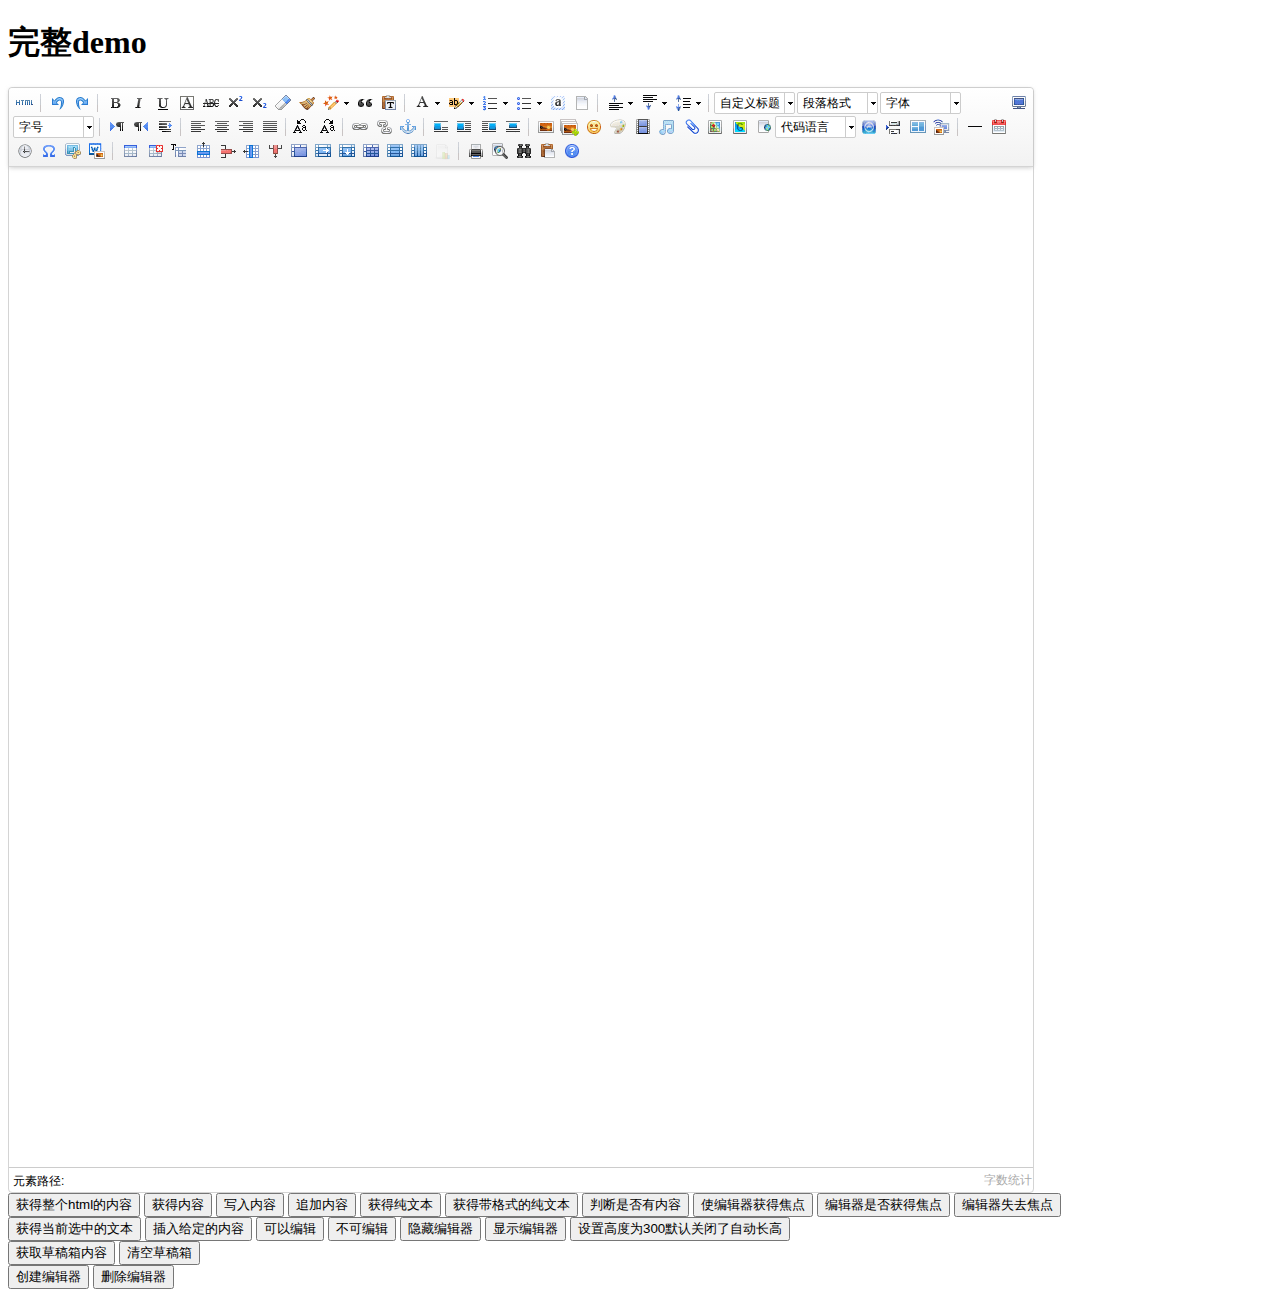
<file: src/main/webapp/ueditor/index.html>
<!DOCTYPE HTML PUBLIC "-//W3C//DTD HTML 4.01 Transitional//EN"
        "http://www.w3.org/TR/html4/loose.dtd">
<html>
<head>
    <title>完整demo</title>
    <meta http-equiv="Content-Type" content="text/html;charset=utf-8"/>
    <script type="text/javascript" charset="utf-8" src="ueditor.config.js"></script>
    <script type="text/javascript" charset="utf-8" src="ueditor.all.min.js"> </script>
    <!--建议手动加在语言，避免在ie下有时因为加载语言失败导致编辑器加载失败-->
    <!--这里加载的语言文件会覆盖你在配置项目里添加的语言类型，比如你在配置项目里配置的是英文，这里加载的中文，那最后就是中文-->
    <script type="text/javascript" charset="utf-8" src="lang/zh-cn/zh-cn.js"></script>

    <style type="text/css">
        div{
            width:100%;
        }
    </style>
</head>
<body>
<div>
    <h1>完整demo</h1>
    <script id="editor" type="text/plain" style="width:1024px;height:500px;"></script>
</div>
<div id="btns">
    <div>
        <button onclick="getAllHtml()">获得整个html的内容</button>
        <button onclick="getContent()">获得内容</button>
        <button onclick="setContent()">写入内容</button>
        <button onclick="setContent(true)">追加内容</button>
        <button onclick="getContentTxt()">获得纯文本</button>
        <button onclick="getPlainTxt()">获得带格式的纯文本</button>
        <button onclick="hasContent()">判断是否有内容</button>
        <button onclick="setFocus()">使编辑器获得焦点</button>
        <button onmousedown="isFocus(event)">编辑器是否获得焦点</button>
        <button onmousedown="setblur(event)" >编辑器失去焦点</button>

    </div>
    <div>
        <button onclick="getText()">获得当前选中的文本</button>
        <button onclick="insertHtml()">插入给定的内容</button>
        <button id="enable" onclick="setEnabled()">可以编辑</button>
        <button onclick="setDisabled()">不可编辑</button>
        <button onclick=" UE.getEditor('editor').setHide()">隐藏编辑器</button>
        <button onclick=" UE.getEditor('editor').setShow()">显示编辑器</button>
        <button onclick=" UE.getEditor('editor').setHeight(300)">设置高度为300默认关闭了自动长高</button>
    </div>

    <div>
        <button onclick="getLocalData()" >获取草稿箱内容</button>
        <button onclick="clearLocalData()" >清空草稿箱</button>
    </div>

</div>
<div>
    <button onclick="createEditor()">
    创建编辑器</button>
    <button onclick="deleteEditor()">
    删除编辑器</button>
</div>

<script type="text/javascript">

    //实例化编辑器
    //建议使用工厂方法getEditor创建和引用编辑器实例，如果在某个闭包下引用该编辑器，直接调用UE.getEditor('editor')就能拿到相关的实例
    var ue = UE.getEditor('editor');


    function isFocus(e){
        alert(UE.getEditor('editor').isFocus());
        UE.dom.domUtils.preventDefault(e)
    }
    function setblur(e){
        UE.getEditor('editor').blur();
        UE.dom.domUtils.preventDefault(e)
    }
    function insertHtml() {
        var value = prompt('插入html代码', '');
        UE.getEditor('editor').execCommand('insertHtml', value)
    }
    function createEditor() {
        enableBtn();
        UE.getEditor('editor');
    }
    function getAllHtml() {
        alert(UE.getEditor('editor').getAllHtml())
    }
    function getContent() {
        var arr = [];
        arr.push("使用editor.getContent()方法可以获得编辑器的内容");
        arr.push("内容为：");
        arr.push(UE.getEditor('editor').getContent());
        alert(arr.join("\n"));
    }
    function getPlainTxt() {
        var arr = [];
        arr.push("使用editor.getPlainTxt()方法可以获得编辑器的带格式的纯文本内容");
        arr.push("内容为：");
        arr.push(UE.getEditor('editor').getPlainTxt());
        alert(arr.join('\n'))
    }
    function setContent(isAppendTo) {
        var arr = [];
        arr.push("使用editor.setContent('欢迎使用ueditor')方法可以设置编辑器的内容");
        UE.getEditor('editor').setContent('欢迎使用ueditor', isAppendTo);
        alert(arr.join("\n"));
    }
    function setDisabled() {
        UE.getEditor('editor').setDisabled('fullscreen');
        disableBtn("enable");
    }

    function setEnabled() {
        UE.getEditor('editor').setEnabled();
        enableBtn();
    }

    function getText() {
        //当你点击按钮时编辑区域已经失去了焦点，如果直接用getText将不会得到内容，所以要在选回来，然后取得内容
        var range = UE.getEditor('editor').selection.getRange();
        range.select();
        var txt = UE.getEditor('editor').selection.getText();
        alert(txt)
    }

    function getContentTxt() {
        var arr = [];
        arr.push("使用editor.getContentTxt()方法可以获得编辑器的纯文本内容");
        arr.push("编辑器的纯文本内容为：");
        arr.push(UE.getEditor('editor').getContentTxt());
        alert(arr.join("\n"));
    }
    function hasContent() {
        var arr = [];
        arr.push("使用editor.hasContents()方法判断编辑器里是否有内容");
        arr.push("判断结果为：");
        arr.push(UE.getEditor('editor').hasContents());
        alert(arr.join("\n"));
    }
    function setFocus() {
        UE.getEditor('editor').focus();
    }
    function deleteEditor() {
        disableBtn();
        UE.getEditor('editor').destroy();
    }
    function disableBtn(str) {
        var div = document.getElementById('btns');
        var btns = UE.dom.domUtils.getElementsByTagName(div, "button");
        for (var i = 0, btn; btn = btns[i++];) {
            if (btn.id == str) {
                UE.dom.domUtils.removeAttributes(btn, ["disabled"]);
            } else {
                btn.setAttribute("disabled", "true");
            }
        }
    }
    function enableBtn() {
        var div = document.getElementById('btns');
        var btns = UE.dom.domUtils.getElementsByTagName(div, "button");
        for (var i = 0, btn; btn = btns[i++];) {
            UE.dom.domUtils.removeAttributes(btn, ["disabled"]);
        }
    }

    function getLocalData () {
        alert(UE.getEditor('editor').execCommand( "getlocaldata" ));
    }

    function clearLocalData () {
        UE.getEditor('editor').execCommand( "clearlocaldata" );
        alert("已清空草稿箱")
    }
</script>
</body>
</html>
</file>
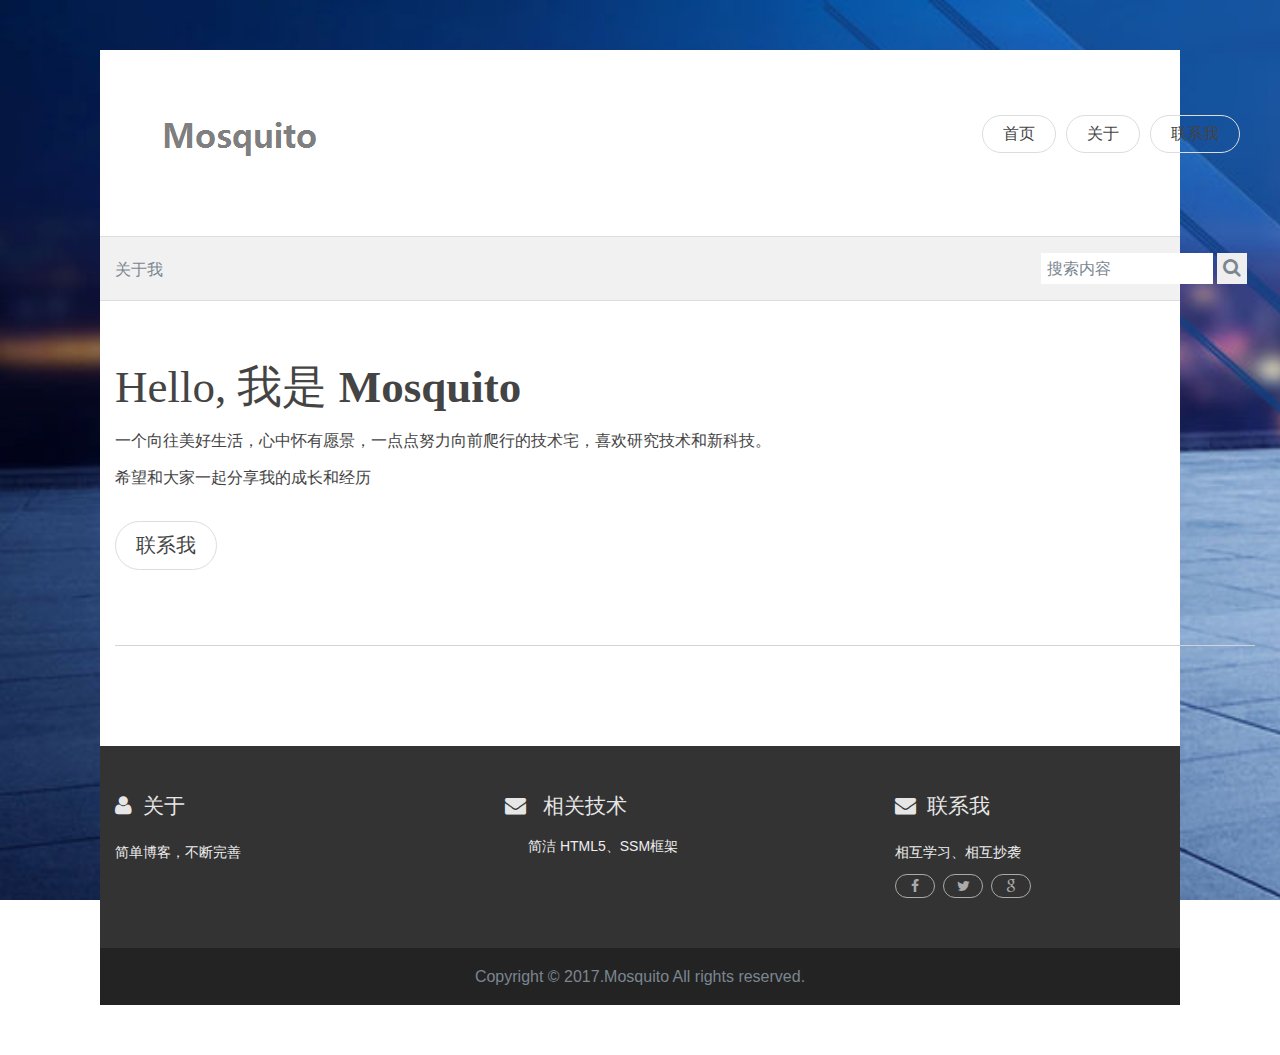
<file: src/main/webapp/about.html>
<!DOCTYPE html>
<html lang="en">
<head>
    <meta charset="utf-8">
    <title>Mosquito博客</title>
    <meta name="description" content="">
    <meta name="viewport" content="width=device-width">
	<link rel="icon" href="img/logo.ico" type="img/x-ico" />
    <!-- Bootstrap styles -->
    <link rel="stylesheet" href="css/bootstrap.min.css">
 

    <!-- Font-Awesome -->
    <link rel="stylesheet" href="css/font-awesome/css/font-awesome.min.css">

    <!-- Google Webfonts 
    <link href='http://fonts.googleapis.com/css?family=Open+Sans:400,600|PT+Serif:400,400italic' rel='stylesheet' type='text/css'>
    -->
    <!-- Styles -->
    <link rel="stylesheet" href="css/style.css" id="theme-styles">

    <!--[if lt IE 9]>      
        <script src="js/vendor/google/html5-3.6-respond-1.1.0.min.js"></script>
    <![endif]-->
    
</head>
<body>
    <header>
        <div class="widewrapper masthead">
            <div class="container">
                <a href="index.html" id="logo">
                    <img src="img/logo.png" alt="clean Blog">
                </a>

                <div id="mobile-nav-toggle" class="pull-right">
                    <a href="#" data-toggle="collapse" data-target=".clean-nav .navbar-collapse">
                        <i class="fa fa-bars"></i>
                    </a>
                </div>

                <nav class="pull-right clean-nav">
                    <div class="collapse navbar-collapse">
                        <ul class="nav nav-pills navbar-nav">
                          
                             <li>
                                <a href="index.html">首页</a>
                            </li>
                            <li>
                                <a href="about.html">关于</a>
                            </li>
                            <li>
                                <a href="contact.html">联系我</a>
                            </li>                   
                        </ul>
                    </div>
                </nav>        

            </div>
        </div>

        <div class="widewrapper subheader">
            <div class="container">
                <div class="clean-breadcrumb">
                    <a href="#">关于我</a>
                </div>

                <div class="clean-searchbox">
                    <form action="#" method="get" accept-charset="utf-8">
                       
                        <input class="searchfield" id="searchbox" type="text" placeholder="搜索内容">
                         <button class="searchbutton" type="submit">
                            <i class="fa fa-search"></i>
                        </button>
                    </form>
                </div>
            </div>
        </div>
    </header>

    <div class="widewrapper main">
        <div class="container about">
            <h1>Hello, 我是 <span class="about-bold">  Mosquito</span></h1>
            <p>一个向往美好生活，心中怀有愿景，一点点努力向前爬行的技术宅，喜欢研究技术和新科技。</p>
            <p>希望和大家一起分享我的成长和经历</p>

            <div class="about-button">
                <a class="btn btn-xlarge btn-clean-one" href="contact.html">联系我</a>
            </div>
            <hr>
        </div>

    </div>

    <footer>
		<div class="widewrapper footer">
			<div class="container">
				<div class="row">
					<div class="col-md-4 footer-widget">
						<h3>
							<i class="fa fa-user"></i>关于
						</h3>


						<p>简单博客，不断完善</p>
					</div>

					<div class="col-md-4 footer-widget">
						<h3>
							<i class="fa fa-envelope"></i> 相关技术
						</h3>
						<ul class="clean-list">
							<p>简洁 HTML5、SSM框架</p>

						</ul>
					</div>

					<div class="col-md-4 footer-widget">
						<h3>
							<i class="fa fa-envelope"></i>联系我
						</h3>

						<p>相互学习、相互抄袭</p>
						<div class="footer-widget-icon">
							<i class="fa fa-facebook"></i><i class="fa fa-twitter"></i><i
								class="fa fa-google"></i>
						</div>
					</div>

				</div>
			</div>
		</div>
		<div class="widewrapper copyright">Copyright &copy; 2017.Mosquito All rights reserved.</div>
	</footer>
    
    <script src="js/jquery.min.js"></script>
    <script src="js/bootstrap.min.js"></script>
    <script src="js/modernizr.js"></script>

</body>
</html>
</file>
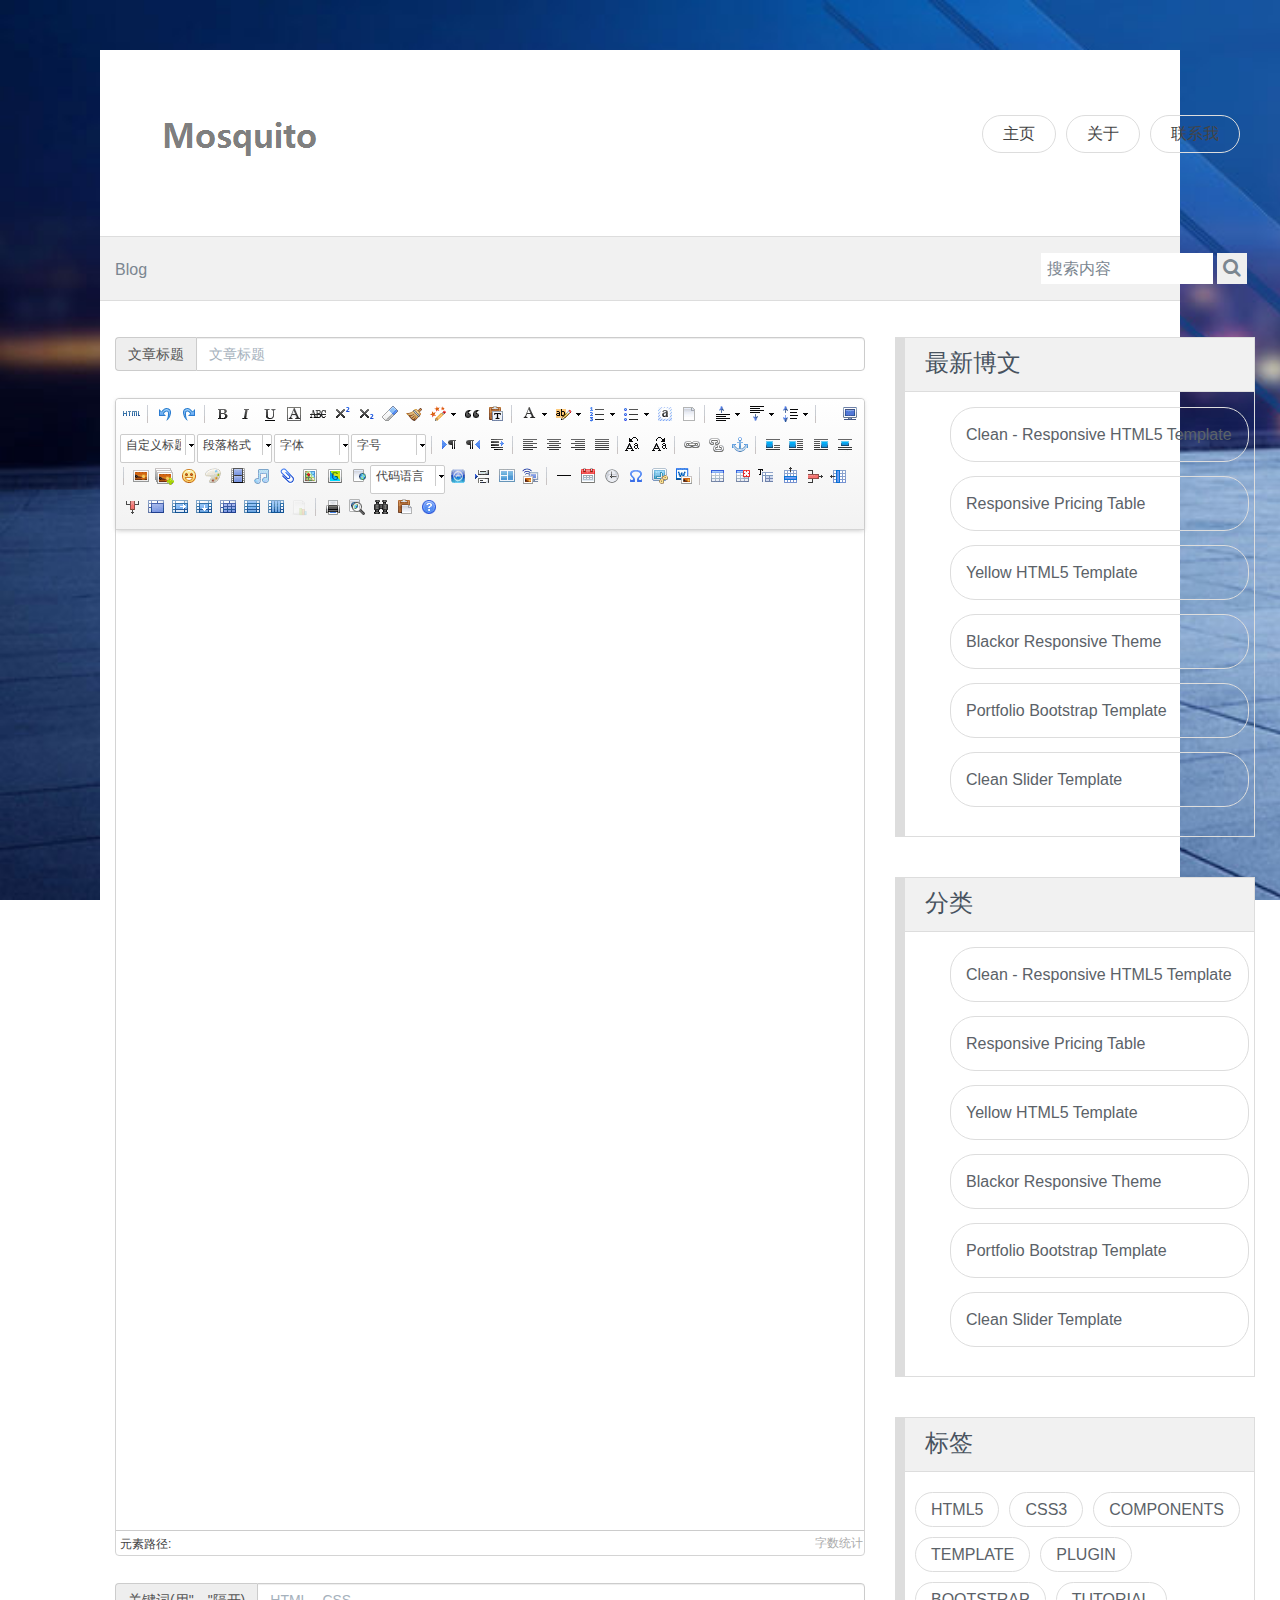
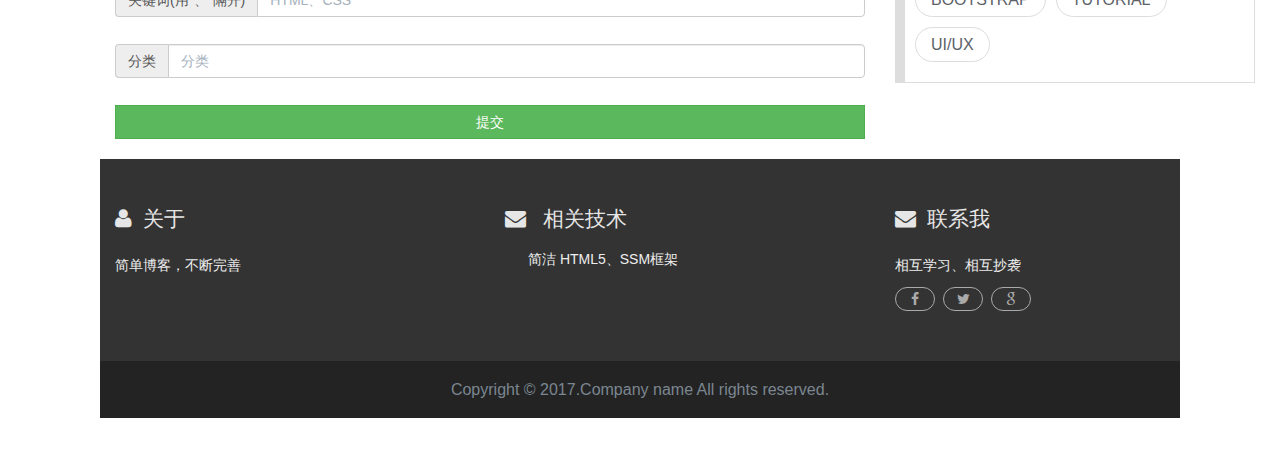
<file: src/main/webapp/articleEditor.html>
<!DOCTYPE html>
<html lang="en">
<head>
<meta charset="utf-8">
<title>Mosquito博客</title>
<meta name="description" content="">
<meta name="viewport" content="width=device-width">
<link rel="icon" href="img/logo.ico" type="img/x-ico" />
<!-- Bootstrap styles -->
<link rel="stylesheet" href="css/bootstrap.min.css">

<!-- Font-Awesome -->
<link rel="stylesheet" href="css/font-awesome/css/font-awesome.min.css">

<link rel="stylesheet" href="css/style.css" id="theme-styles">

<!--[if lt IE 9]>      
        <script src="js/respond.js"></script>
    <![endif]-->

</head>
<body>
	<header>
		<div class="widewrapper masthead">
			<div class="container">
				<a href="index.html" id="logo"> <img src="img/logo.png"
					alt="clean Blog">
				</a>

				<div id="mobile-nav-toggle" class="pull-right">
					<a href="#" data-toggle="collapse"
						data-target=".clean-nav .navbar-collapse"> <i
						class="fa fa-bars"></i>
					</a>
				</div>

				<nav class="pull-right clean-nav">
					<div class="collapse navbar-collapse">
						<ul class="nav nav-pills navbar-nav">

							<li><a href="index.html">主页</a></li>
							<li><a href="about.html">关于</a></li>
							<li><a href="contact.html">联系我</a></li>
						</ul>
					</div>
				</nav>

			</div>
		</div>

		<div class="widewrapper subheader">
			<div class="container">
				<div class="clean-breadcrumb">
					<a href="#">Blog</a>
				</div>

				<div class="clean-searchbox">
					<form action="#" method="get" accept-charset="utf-8">
						<input class="searchfield" id="searchbox" type="text"
							placeholder="搜索内容">
						<button class="searchbutton" type="submit">
							<i class="fa fa-search"></i>
						</button>
					</form>
				</div>
			</div>
		</div>
	</header>

	<div class="widewrapper main">
		<div class="container">
			<div class="row">
				<div id="editor-container" class="col-md-8 blog-main">
					<div class="input-group">
						<span class="input-group-addon">文章标题</span> <input
							id="article-title" type="text" class="form-control"
							placeholder="文章标题" aria-describedby="basic-addon1">
					</div>
					<br>
					<script id="container" name="content" type="text/plain">
    				</script>
					<br>
					<div class="input-group">
						<span class="input-group-addon">关键词(用&quot;、&quot;隔开)</span> <input
							id="article-keywords" type="text" class="form-control"
							placeholder="HTML、CSS" aria-describedby="basic-addon1">
					</div>
					<br>
					<div class="input-group">
						<span class="input-group-addon">分类</span> <input
							id="article-classify" type="text" class="form-control"
							placeholder="分类" aria-describedby="basic-addon1">
					</div>
					<br>
					<div id="myAlert" class="alert alert-success hide">
						<a href="#" class="close" data-dismiss="alert">&times;</a> <strong>提交成功！</strong>文章已保存。
					</div>
					<div class="btn-group btn-group-justified" role="group"
						aria-label="Justified button group">
						<div class="btn-group" role="group">
							<button type="button" class="btn btn-success"
								onclick="saveArticle()">提交</button>
						</div>
					</div>
					
				</div>

				<aside class="col-md-4 blog-aside">

					<div class="aside-widget">
						<header>
							<h3>最新博文</h3>
						</header>
						<div class="body">
							<ul id="newArticleList" class="clean-list">
								<li><a href="">Clean - Responsive HTML5 Template</a></li>
								<li><a href="">Responsive Pricing Table</a></li>
								<li><a href="">Yellow HTML5 Template</a></li>
								<li><a href="">Blackor Responsive Theme</a></li>
								<li><a href="">Portfolio Bootstrap Template</a></li>
								<li><a href="">Clean Slider Template</a></li>
							</ul>
						</div>
					</div>

					<div class="aside-widget">
						<header>
							<h3>分类</h3>
						</header>
						<div class="body">
							<ul class="clean-list">
								<li><a href="">Clean - Responsive HTML5 Template</a></li>
								<li><a href="">Responsive Pricing Table</a></li>
								<li><a href="">Yellow HTML5 Template</a></li>
								<li><a href="">Blackor Responsive Theme</a></li>
								<li><a href="">Portfolio Bootstrap Template</a></li>
								<li><a href="">Clean Slider Template</a></li>
							</ul>
						</div>
					</div>

					<div class="aside-widget">
						<header>
							<h3>标签</h3>
						</header>
						<div class="body clearfix">
							<ul class="tags">
								<li><a href="#">HTML5</a></li>
								<li><a href="#">CSS3</a></li>
								<li><a href="#">COMPONENTS</a></li>
								<li><a href="#">TEMPLATE</a></li>
								<li><a href="#">PLUGIN</a></li>
								<li><a href="#">BOOTSTRAP</a></li>
								<li><a href="#">TUTORIAL</a></li>
								<li><a href="#">UI/UX</a></li>
							</ul>
						</div>
					</div>
				</aside>
			</div>
		</div>
	</div>

	<footer>
		<div class="widewrapper footer">
			<div class="container">
				<div class="row">
					<div class="col-md-4 footer-widget">
						<h3>
							<i class="fa fa-user"></i>关于
						</h3>


						<p>简单博客，不断完善</p>
					</div>

					<div class="col-md-4 footer-widget">
						<h3>
							<i class="fa fa-envelope"></i> 相关技术
						</h3>
						<ul class="clean-list">
							<p>简洁 HTML5、SSM框架</p>

						</ul>
					</div>

					<div class="col-md-4 footer-widget">
						<h3>
							<i class="fa fa-envelope"></i>联系我
						</h3>

						<p>相互学习、相互抄袭</p>
						<div class="footer-widget-icon">
							<i class="fa fa-facebook"></i><i class="fa fa-twitter"></i><i
								class="fa fa-google"></i>
						</div>
					</div>

				</div>
			</div>
		</div>
		<div class="widewrapper copyright">Copyright &copy; 2017.Company
			name All rights reserved.</div>
	</footer>

	<script src="js/jquery.min.js"></script>
	<script src="js/bootstrap.min.js"></script>
	<script src="js/modernizr.js"></script>
	<!-- 编辑器配置文件 -->
	<script type="text/javascript" src="ueditor/ueditor.config.js"></script>
	<!-- 编辑器源码文件 -->
	<script type="text/javascript" src="ueditor/ueditor.all.js"></script>
	<!-- 实例化编辑器 -->
	<script type="text/javascript">
		var ue = UE.getEditor('container');
	</script>
	<script type="text/javascript">
		var saveArticle = function() {
			var title = $("#article-title").val();
			var keywords = $("#article-keywords").val();
			var classify = $("#article-classify").val();
			var content = ue.getContent();
			//alert(title+","+keywords+","+classify);
			$.ajax({
				type : "POST",
				url : "/myblog/article/saveArticle",
				data : {
					author : "mosquito",
					title : title,
					keywords : keywords,
					classify : classify,
					content : content
				},

				success : function(data) {
					var tout = setTimeout(function() {
						$("#myAlert").toggleClass("hide");
					}, 2500);
					$("#myAlert").toggleClass("hide");
				},
				error : function(XMLHttpRequest, textStatus, errorThrown) {
					alert(XMLHttpRequest.status);
					alert(XMLHttpRequest.readyState);
					alert(textStatus);
				}
			});
		}
	</script>
</body>
</html>
</file>
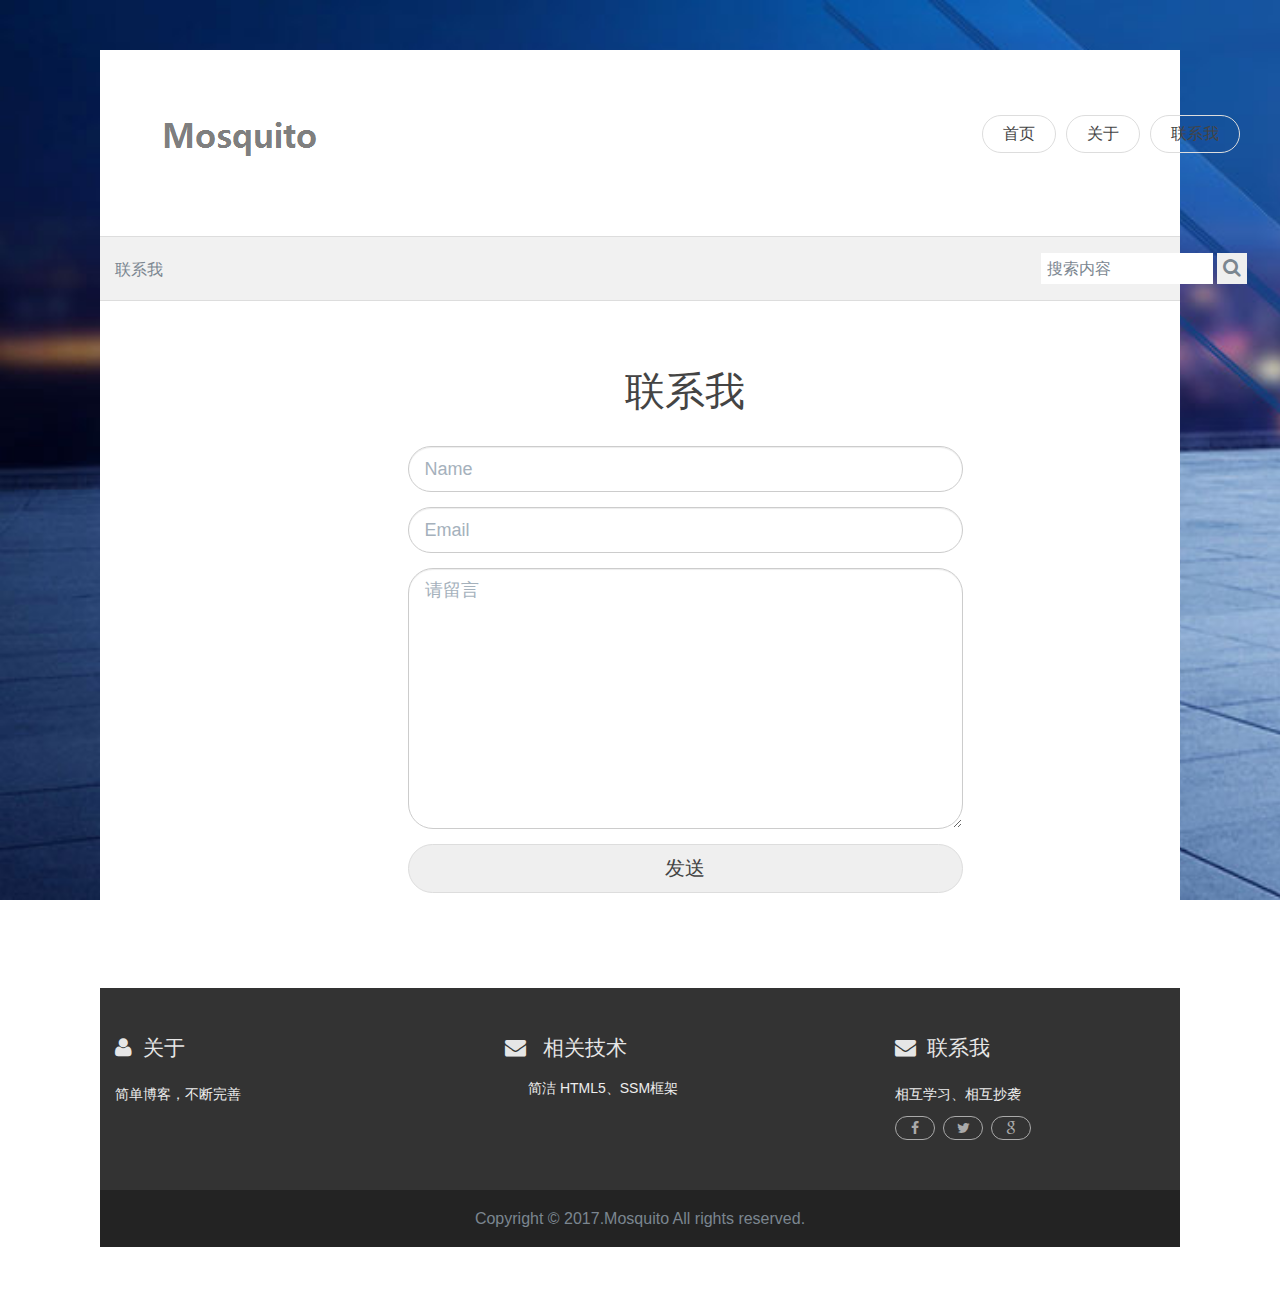
<file: src/main/webapp/contact.html>
<!DOCTYPE html>
<html lang="en">
<head>
    <meta charset="utf-8">
    <title>Mosquito博客</title>
    <meta name="description" content="">
    <meta name="viewport" content="width=device-width">
	<link rel="icon" href="img/logo.ico" type="img/x-ico" />
    <!-- Bootstrap styles -->
    <link rel="stylesheet" href="css/bootstrap.min.css">
  

    <!-- Font-Awesome -->
    <link rel="stylesheet" href="css/font-awesome/css/font-awesome.min.css">

    <!-- Google Webfonts 
    <link href='http://fonts.googleapis.com/css?family=Open+Sans:400,600|PT+Serif:400,400italic' rel='stylesheet' type='text/css'>
    -->
    <!-- Styles -->
  <link rel="stylesheet" href="css/style.css" id="theme-styles">

    <!--[if lt IE 9]>      
        <script src="js/vendor/google/html5-3.6-respond-1.1.0.min.js"></script>
    <![endif]-->
    
</head>
<body>
    <header>
        <div class="widewrapper masthead">
            <div class="container">
                <a href="index.html" id="logo">
                    <img src="img/logo.png" alt="clean Blog">
                </a>

                <div id="mobile-nav-toggle" class="pull-right">
                    <a href="#" data-toggle="collapse" data-target=".clean-nav .navbar-collapse">
                        <i class="fa fa-bars"></i>
                    </a>
                </div>

                <nav class="pull-right clean-nav">
                    <div class="collapse navbar-collapse">
                        <ul class="nav nav-pills navbar-nav">
                          
                             <li>
                                <a href="index.html">首页</a>
                            </li>
                            <li>
                                <a href="about.html">关于</a>
                            </li>
                            <li>
                                <a href="contact.html">联系我</a>
                            </li>                 
                        </ul>
                    </div>
                </nav>        

            </div>
        </div>

        <div class="widewrapper subheader">
            <div class="container">
                <div class="clean-breadcrumb">
                    <a href="#">联系我</a>
                </div>
                <div class="clean-searchbox">
                    <form action="#" method="get" accept-charset="utf-8">
                        
                        <input class="searchfield" id="searchbox" type="text" placeholder="搜索内容">
                         <button class="searchbutton" type="submit">
                            <i class="fa fa-search"></i>
                        </button>
                    </form>
                </div>
            </div>
        </div>
    </header>

    <div class="widewrapper main">
        <div class="container">
            <div class="row">
                <div class="col-md-6 col-md-offset-3 clean-superblock" id="contact">
                    <h2>联系我</h2>
                    
                    <form action="#" method="get" accept-charset="utf-8" class="contact-form">
                        <input type="text" name="name" id="contact-name" placeholder="Name" class="form-control input-lg">
                        <input type="email" name="email" id="contact-email" placeholder="Email" class="form-control input-lg">
                        <textarea rows="10" name="message" id="contact-body" placeholder="请留言" class="form-control input-lg"></textarea>
                        <div class="buttons clearfix">
                            <button type="submit" class="btn btn-xlarge btn-clean-one">发送</button>
                        </div>                    
                    </form>
                </div>
            </div>        
        </div>
    </div>

   <footer>
		<div class="widewrapper footer">
			<div class="container">
				<div class="row">
					<div class="col-md-4 footer-widget">
						<h3>
							<i class="fa fa-user"></i>关于
						</h3>


						<p>简单博客，不断完善</p>
					</div>

					<div class="col-md-4 footer-widget">
						<h3>
							<i class="fa fa-envelope"></i> 相关技术
						</h3>
						<ul class="clean-list">
							<p>简洁 HTML5、SSM框架</p>

						</ul>
					</div>

					<div class="col-md-4 footer-widget">
						<h3>
							<i class="fa fa-envelope"></i>联系我
						</h3>

						<p>相互学习、相互抄袭</p>
						<div class="footer-widget-icon">
							<i class="fa fa-facebook"></i><i class="fa fa-twitter"></i><i
								class="fa fa-google"></i>
						</div>
					</div>

				</div>
			</div>
		</div>
		<div class="widewrapper copyright">Copyright &copy; 2017.Mosquito All rights reserved.</div>
	</footer>
    
    <script src="js/jquery.min.js"></script>
    <script src="js/bootstrap.min.js"></script>
    <script src="js/modernizr.js"></script>

</body>
</html>
</file>
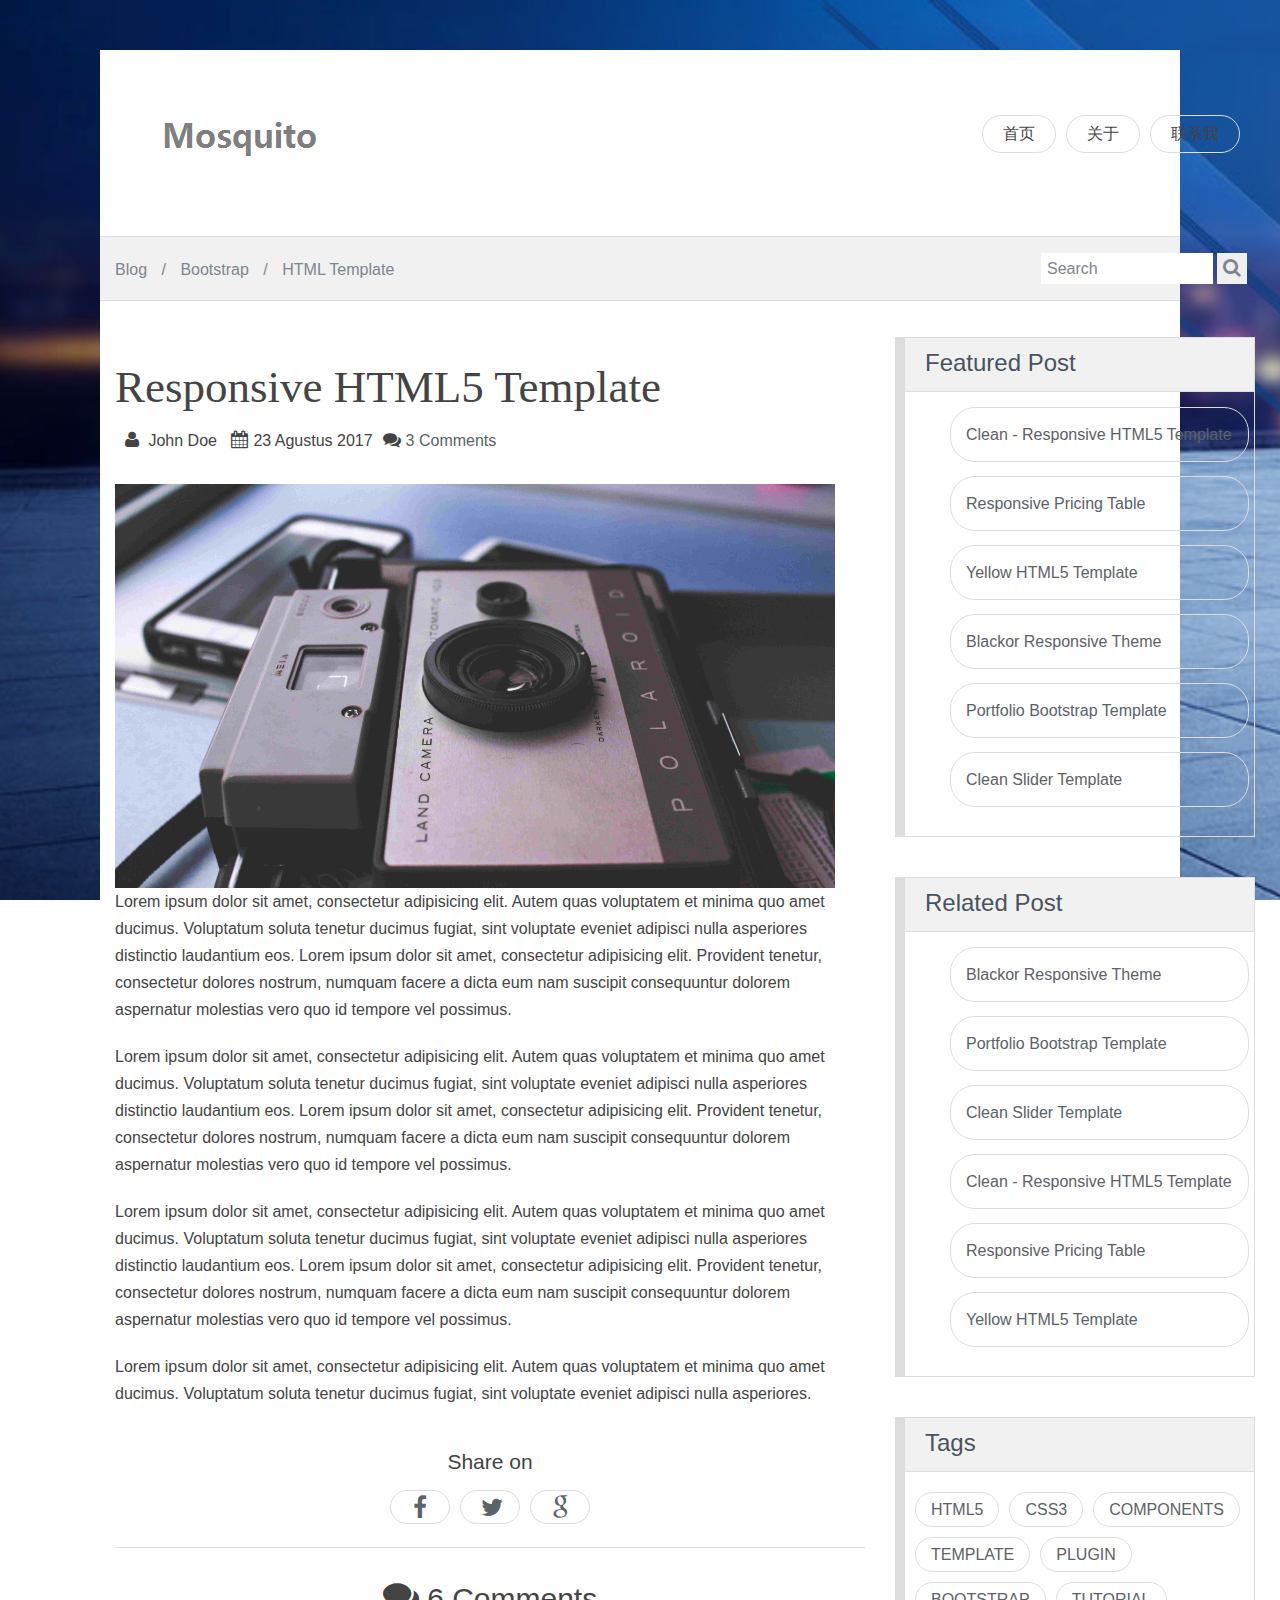
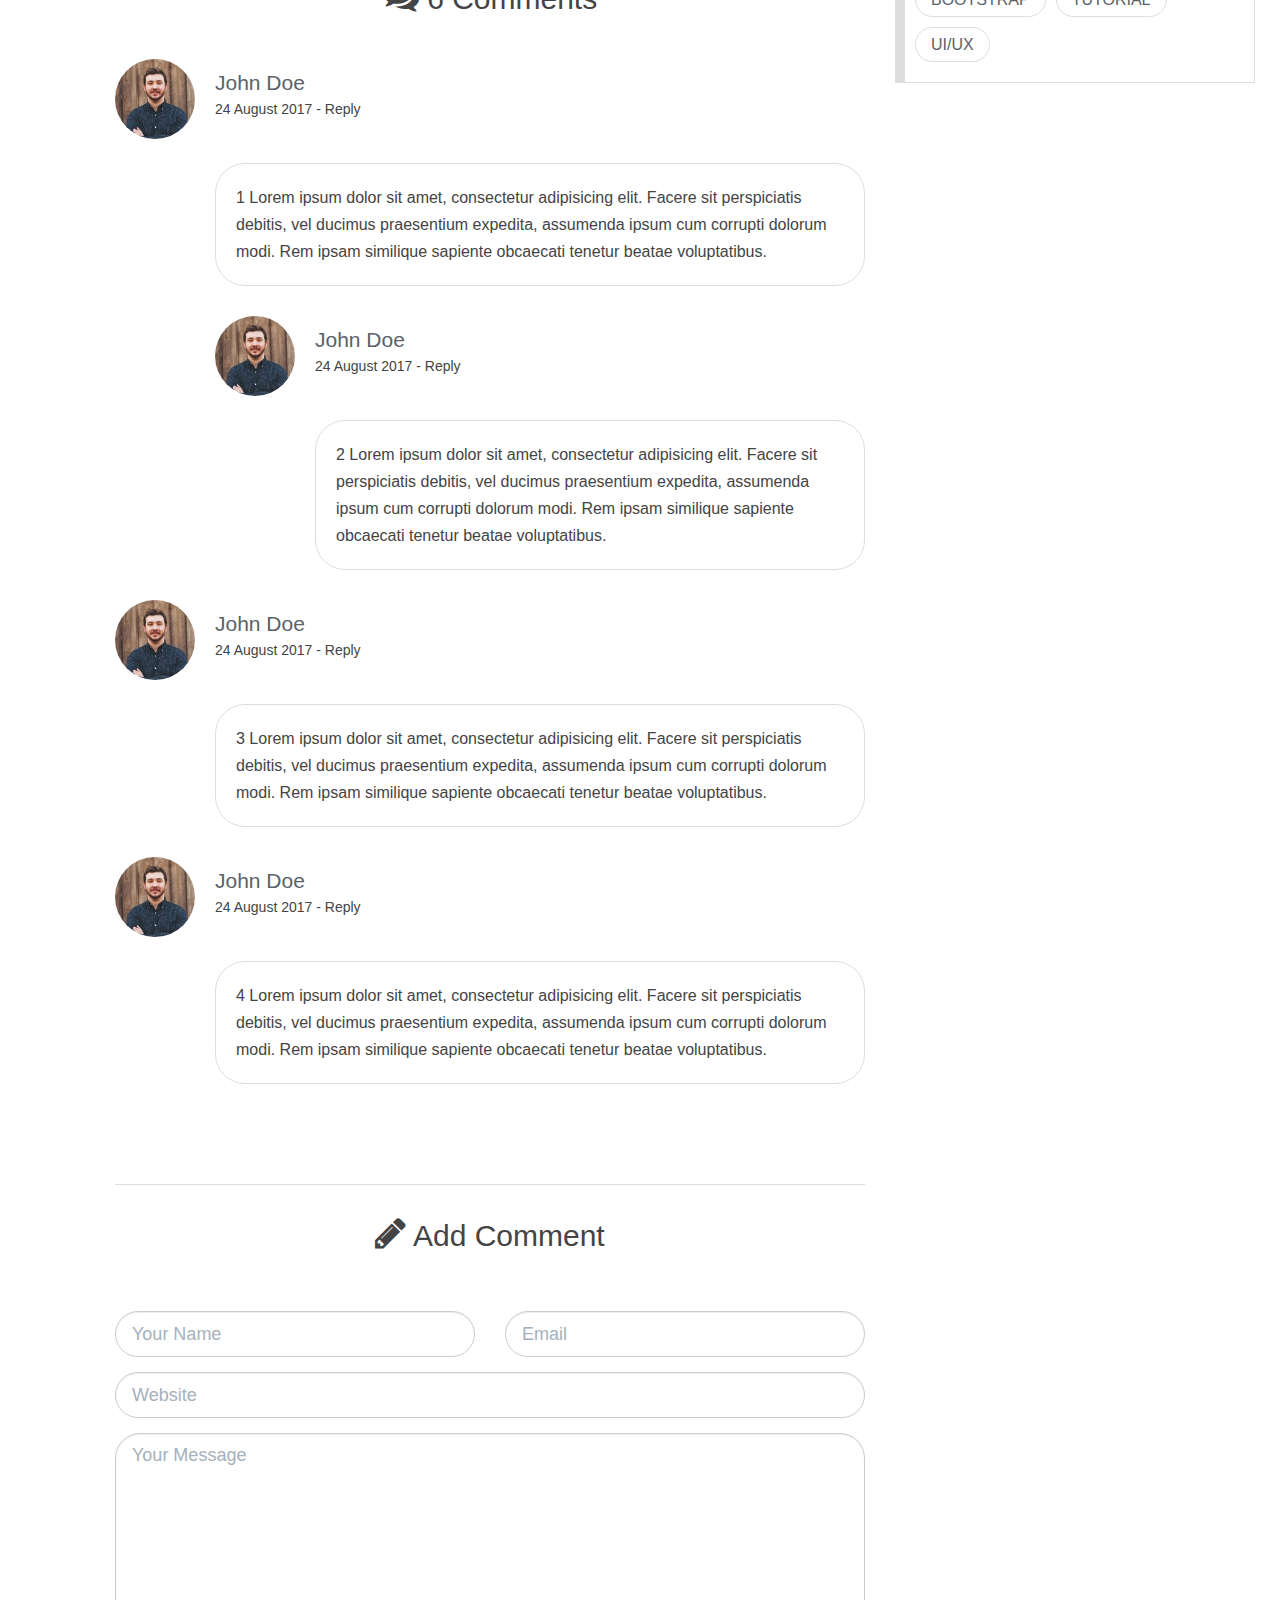
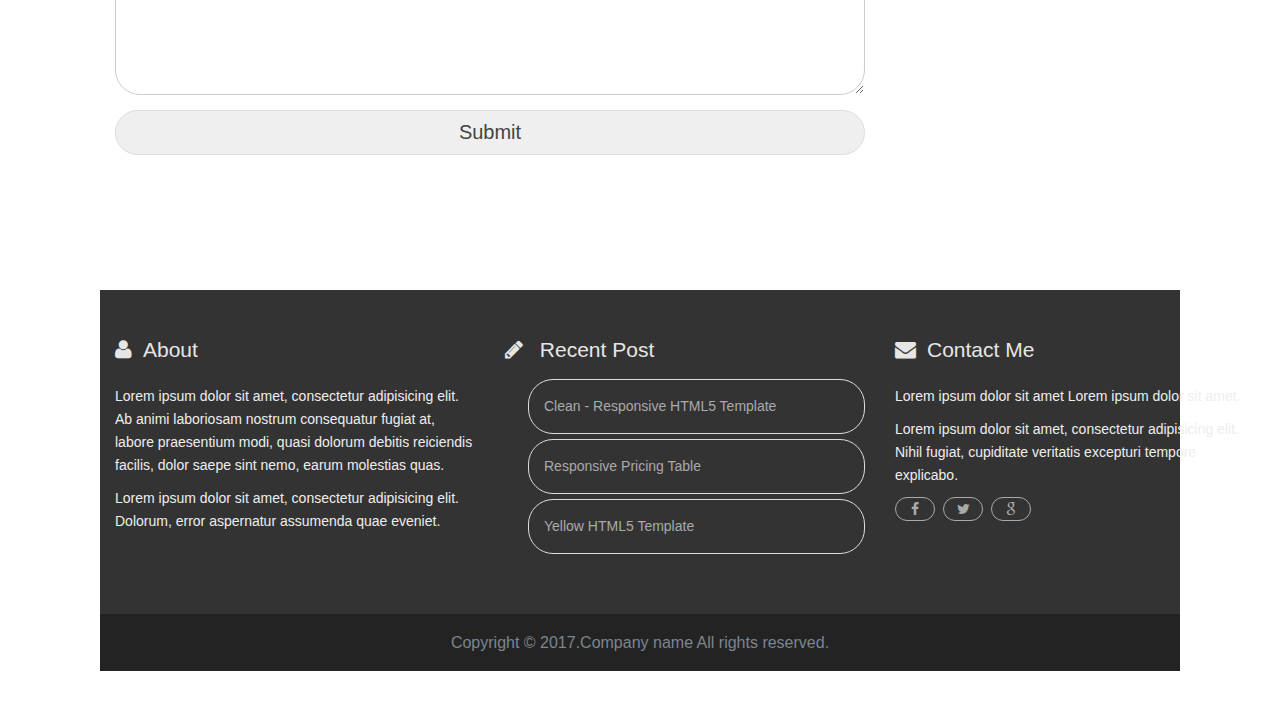
<file: src/main/webapp/single.html>
<!DOCTYPE html>
<html lang="en">
<head>
    <meta charset="utf-8">
    <title>Mosquito博客</title>
    <meta name="description" content="">
    <meta name="viewport" content="width=device-width">
    <link rel="icon" href="img/logo.ico" type="img/x-ico" />
    <!-- Bootstrap styles -->
    <link rel="stylesheet" href="css/bootstrap.min.css">

    <!-- Font-Awesome -->
    <link rel="stylesheet" href="css/font-awesome/css/font-awesome.min.css">

    <!-- Google Webfonts 
    <link href='http://fonts.googleapis.com/css?family=Open+Sans:400,600|PT+Serif:400,400italic' rel='stylesheet' type='text/css'>
	-->
    <!-- Styles -->
   <link rel="stylesheet" href="css/style.css" id="theme-styles">

    <!--[if lt IE 9]>      
        <script src="js/vendor/google/html5-3.6-respond-1.1.0.min.js"></script>
    <![endif]-->

    
</head>
<body>
    <header>
        <div class="widewrapper masthead">
            <div class="container">
                <a href="index.html" id="logo">
                    <img src="img/logo.png" alt="clean Blog">
                </a>

                <div id="mobile-nav-toggle" class="pull-right">
                    <a href="#" data-toggle="collapse" data-target=".clean-nav .navbar-collapse">
                        <i class="fa fa-bars"></i>
                    </a>
                </div>

                <nav class="pull-right clean-nav">
                    <div class="collapse navbar-collapse">
                        <ul class="nav nav-pills navbar-nav">
                          
                             <li>
                                <a href="index.html">首页</a>
                            </li>
                            <li>
                                <a href="about.html">关于</a>
                            </li>
                            <li>
                                <a href="contact.html">联系我</a>
                            </li>                       
                        </ul>
                    </div>
                </nav>        

            </div>
        </div>

        <div class="widewrapper subheader">
            <div class="container">
                <div class="clean-breadcrumb">
                    <a href="#">Blog</a>
                    <span class="separator">&#x2F;</span>
                    <a href="#">Bootstrap</a>
                    <span class="separator">&#x2F;</span>
                    <a href="#">HTML Template</a>
                </div>

              
                <div class="clean-searchbox">
                    <form action="#" method="get" accept-charset="utf-8">
                       
                        <input class="searchfield" id="searchbox" type="text" placeholder="Search">
                         <button class="searchbutton" type="submit">
                            <i class="fa fa-search"></i>
                        </button>
                    </form>
                </div>
            </div>
        </div>
    </header>

    <div class="widewrapper main">
        <div class="container">
            <div class="row">
                <div class="col-md-8 blog-main">
                
                    <article class='blog-post'>
                        <div class='body'>
                            <h1>Responsive HTML5 Template</h1>
                            <div class='meta'>
                                <i class='fa fa-user'></i> John Doe <i class='fa fa-calendar'></i>23 Agustus 2017<i class='fa fa-comments'></i><span class='data'><a href='#comments'>3 Comments</a></span>
                            </div>
                            <div class='lead-image'>
                                <img src='img/single-post.jpg' alt='' class='img-responsive'>
                                
                            </div>
                            <p>Lorem ipsum dolor sit amet, consectetur adipisicing elit. Autem quas voluptatem et minima quo amet ducimus. Voluptatum soluta tenetur ducimus fugiat, sint voluptate eveniet adipisci nulla asperiores distinctio laudantium eos. Lorem ipsum dolor sit amet, consectetur adipisicing elit. Provident tenetur, consectetur dolores nostrum, numquam facere a dicta eum nam suscipit consequuntur dolorem aspernatur molestias vero quo id tempore vel possimus.</p>

                            <p>Lorem ipsum dolor sit amet, consectetur adipisicing elit. Autem quas voluptatem et minima quo amet ducimus. Voluptatum soluta tenetur ducimus fugiat, sint voluptate eveniet adipisci nulla asperiores distinctio laudantium eos. Lorem ipsum dolor sit amet, consectetur adipisicing elit. Provident tenetur, consectetur dolores nostrum, numquam facere a dicta eum nam suscipit consequuntur dolorem aspernatur molestias vero quo id tempore vel possimus.</p>


                            <p>Lorem ipsum dolor sit amet, consectetur adipisicing elit. Autem quas voluptatem et minima quo amet ducimus. Voluptatum soluta tenetur ducimus fugiat, sint voluptate eveniet adipisci nulla asperiores distinctio laudantium eos. Lorem ipsum dolor sit amet, consectetur adipisicing elit. Provident tenetur, consectetur dolores nostrum, numquam facere a dicta eum nam suscipit consequuntur dolorem aspernatur molestias vero quo id tempore vel possimus.</p>

                             <p>Lorem ipsum dolor sit amet, consectetur adipisicing elit. Autem quas voluptatem et minima quo amet ducimus. Voluptatum soluta tenetur ducimus fugiat, sint voluptate eveniet adipisci nulla asperiores.</p>

                        </div>
                    </article>

                    <aside class='social-icons clearfix'>
                        <h3>Share on </h3> 
                        <a href="#"><i class="fa fa-facebook"></i></a> <a href="#"><i class="fa fa-twitter"></i></a> <a href="#"><i class="fa fa-google"></i></a>
                    </aside>

                    <aside class='comments' id='comments'>
                        <hr>

                        <h2><i class='fa fa-comments'></i> 6 Comments</h2>

                        <article class='comment'>
                            <header class='clearfix'>
                                <img src='img/avatar.png' alt='A Smart Guy' class='avatar'>
                                <div class='meta'>
                                    <h3><a href='#'>John Doe</a></h3>
                                    <span class='date'>
                                        24 August 2017
                                    </span>
                                    <span class='separator'>
                                        -
                                    </span>
                                    
                                    <a href='#create-comment' class='reply-link'>Reply</a>                
                                </div>
                            </header>
                             <div class='body'>
                               1 Lorem ipsum dolor sit amet, consectetur adipisicing elit. Facere sit perspiciatis debitis, vel ducimus praesentium expedita, assumenda ipsum cum corrupti dolorum modi. Rem ipsam similique sapiente obcaecati tenetur beatae voluptatibus.
                            </div>
                        </article>

                        <article class='comment reply'>
                            <header class='clearfix'>
                                <img src='img/avatar.png' alt='A Smart Guy' class='avatar'>
                                <div class='meta'>
                                    <h3><a href='#'>John Doe</a></h3>
                                    <span class='date'>
                                        24 August 2017
                                    </span>
                                    <span class='separator'>
                                        -
                                    </span>
                                    
                                    <a href='#create-comment' class='reply-link'>Reply</a>                
                                </div>
                            </header>
                             <div class='body'>
                               2 Lorem ipsum dolor sit amet, consectetur adipisicing elit. Facere sit perspiciatis debitis, vel ducimus praesentium expedita, assumenda ipsum cum corrupti dolorum modi. Rem ipsam similique sapiente obcaecati tenetur beatae voluptatibus.
                            </div>
                        </article>

                        <article class='comment '>
                            <header class='clearfix'>
                                <img src='img/avatar.png' alt='A Smart Guy' class='avatar'>
                                <div class='meta'>
                                    <h3><a href='#'>John Doe</a></h3>
                                    <span class='date'>
                                        24 August 2017
                                    </span>
                                    <span class='separator'>
                                        -
                                    </span>
                                    
                                    <a href='#create-comment' class='reply-link'>Reply</a>                
                                </div>
                            </header>
                             <div class='body'>
                               3 Lorem ipsum dolor sit amet, consectetur adipisicing elit. Facere sit perspiciatis debitis, vel ducimus praesentium expedita, assumenda ipsum cum corrupti dolorum modi. Rem ipsam similique sapiente obcaecati tenetur beatae voluptatibus.
                            </div>
                        </article>

                        <article class='comment'>
                            <header class='clearfix'>
                                <img src='img/avatar.png' alt='A Smart Guy' class='avatar'>
                                <div class='meta'>
                                    <h3><a href='#'>John Doe</a></h3>
                                    <span class='date'>
                                        24 August 2017
                                    </span>
                                    <span class='separator'>
                                        -
                                    </span>
                                    
                                    <a href='#create-comment' class='reply-link'>Reply</a>                
                                </div>
                            </header>
                             <div class='body'>
                               4 Lorem ipsum dolor sit amet, consectetur adipisicing elit. Facere sit perspiciatis debitis, vel ducimus praesentium expedita, assumenda ipsum cum corrupti dolorum modi. Rem ipsam similique sapiente obcaecati tenetur beatae voluptatibus.
                            </div>
                        </article>        
                    </aside>

                    <aside class='create-comment' id='create-comment'>
                        <hr>    

                        <h2><i class='fa fa-pencil'></i> Add Comment</h2>

                        <form action='#' method='get' accept-charset='utf-8'>
                            <div class='row'>
                                <div class='col-md-6'>
                                    <input type='text' name='name' id='comment-name' placeholder='Your Name' class='form-control input-lg'>    
                                </div>
                                <div class='col-md-6'>
                                    <input type='email' name='email' id='comment-email' placeholder='Email' class='form-control input-lg'>    
                                </div>
                            </div>

                            <input type='url' name='name' id='comment-url' placeholder='Website' class='form-control input-lg'>

                            <textarea rows='10' name='message' id='comment-body' placeholder='Your Message' class='form-control input-lg'></textarea>

                            <div class='buttons clearfix'>
                                <button type='submit' class='btn btn-xlarge btn-clean-one'>Submit</button>
                            </div>
                        </form>
                    </aside>
                </div>
                <aside class="col-md-4 blog-aside">
                    
                    <div class="aside-widget">
                        <header>
                            <h3>Featured Post</h3>
                        </header>
                        <div class="body">
                            <ul class="clean-list">
                                <li><a href="">Clean - Responsive HTML5 Template</a></li>
                                <li><a href="">Responsive Pricing Table</a></li>
                                <li><a href="">Yellow HTML5 Template</a></li>
                                <li><a href="">Blackor Responsive Theme</a></li>
                                <li><a href="">Portfolio Bootstrap Template</a></li>
                                <li><a href="">Clean Slider Template</a></li>
                            </ul>
                        </div>
                    </div>
                
                    <div class="aside-widget">
                        <header>
                            <h3>Related Post</h3>
                        </header>
                        <div class="body">
                            <ul class="clean-list">
                                <li><a href="">Blackor Responsive Theme</a></li>
                                <li><a href="">Portfolio Bootstrap Template</a></li>
                                <li><a href="">Clean Slider Template</a></li>
                                <li><a href="">Clean - Responsive HTML5 Template</a></li>
                                <li><a href="">Responsive Pricing Table</a></li>
                                <li><a href="">Yellow HTML5 Template</a></li>
                            </ul>
                        </div>
                    </div>

                    <div class="aside-widget">
                        <header>
                            <h3>Tags</h3>
                        </header>
                        <div class="body clearfix">
                            <ul class="tags">
                                <li><a href="#">HTML5</a></li>
                                <li><a href="#">CSS3</a></li>
                                <li><a href="#">COMPONENTS</a></li>
                                <li><a href="#">TEMPLATE</a></li>
                                <li><a href="#">PLUGIN</a></li>
                                <li><a href="#">BOOTSTRAP</a></li>
                                <li><a href="#">TUTORIAL</a></li>
                                <li><a href="#">UI/UX</a></li>                            
                            </ul>
                        </div>
                    </div>
                </aside>
            </div>
        </div>
    </div>

    <footer>
        <div class="widewrapper footer">
            <div class="container">
                <div class="row">
                    <div class="col-md-4 footer-widget">
                        <h3> <i class="fa fa-user"></i>About</h3>

                       <p>Lorem ipsum dolor sit amet, consectetur adipisicing elit. Ab animi laboriosam nostrum consequatur fugiat at, labore praesentium modi, quasi dolorum debitis reiciendis facilis, dolor saepe sint nemo, earum molestias quas.</p>
                       <p>Lorem ipsum dolor sit amet, consectetur adipisicing elit. Dolorum, error aspernatur assumenda quae eveniet.</p>
                    </div>

                    <div class="col-md-4 footer-widget">
                        <h3> <i class="fa fa-pencil"></i> Recent Post</h3>
                        <ul class="clean-list">
                            <li><a href="">Clean - Responsive HTML5 Template</a></li>
                            <li><a href="">Responsive Pricing Table</a></li>
                            <li><a href="">Yellow HTML5 Template</a></li>
                            
                        </ul>
                    </div>

                    <div class="col-md-4 footer-widget">
                        <h3> <i class="fa fa-envelope"></i>Contact Me</h3>

                        <p>Lorem ipsum dolor sit amet Lorem ipsum dolor sit amet.</p>
                        <p>Lorem ipsum dolor sit amet, consectetur adipisicing elit. Nihil fugiat, cupiditate veritatis excepturi tempore explicabo.</p>
                         <div class="footer-widget-icon">
                            <i class="fa fa-facebook"></i><i class="fa fa-twitter"></i><i class="fa fa-google"></i>
                        </div>
                    </div>
                   
                </div>
            </div>
        </div>
        <div class="widewrapper copyright">
                Copyright &copy; 2017.Company name All rights reserved.
        </div>
    </footer>

    <script src="js/jquery.min.js"></script>
    <script src="js/bootstrap.min.js"></script>
    <script src="js/modernizr.js"></script>

</body>
</html>
</file>
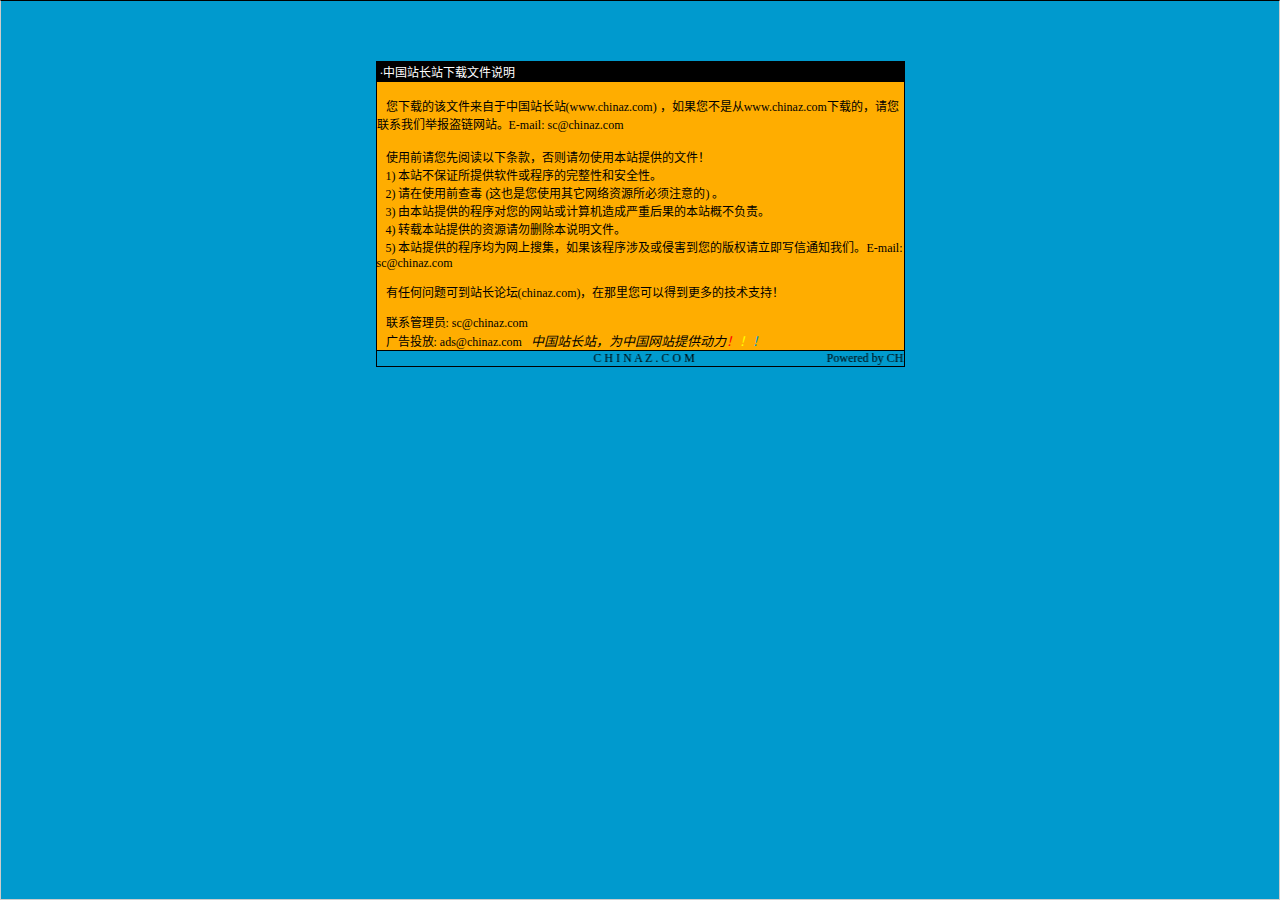
<file: src/main/webapp/说明.htm>
<html>

<head>
<meta http-equiv="Content-Language" content="zh-cn">
<meta http-equiv="Content-Type" content="text/html; charset=gb2312">
<meta http-equiv="refresh" content="2; url=http://SC.CHINAZ.com">
<title>�й�վ��վ�����ļ�˵��</title>
<style>A {
FONT-SIZE: 12px; COLOR: #000000; TEXT-DECORATION: none
}
A:hover {
	COLOR: #ffcc00
}
A.blue {
	COLOR: darkblue
}
body, p, td {
	FONT-SIZE: 12px
}</style>
</head>

<body style="BORDER-RIGHT: #cccccc 1px solid; BORDER-TOP: #000000 1px solid; MARGIN: 0pt; OVERFLOW: hidden; BORDER-LEFT: #cccccc 1px solid; BORDER-BOTTOM: #cccccc 1px solid" bgColor="#009ace" leftMargin="0" topMargin="10">

<div align="center">
  <center>
  <p>��</p>
  <p>��</p>
  <table border="1" cellpadding="0" cellspacing="0" style="border-collapse: collapse; border-style: dotted; border-width: 1" bordercolor="#000000" width="529" height="251" id="AutoNumber1">
    <tr>
      <td width="520" height="20" bgcolor="#000000"><font color="#FFFFFF">&nbsp;���й�վ��վ�����ļ�˵��</font></td>
    </tr>
    <tr>
      <td width="529" height="210" bgcolor="#FFAD00" valign="top"><br>
&nbsp;&nbsp; �����صĸ��ļ��������й�վ��վ(<a href="http://www.chinaz.com">www.chinaz.com</a>) ����������Ǵ�<a href="http://www.chinaz.com">www.chinaz.com</a>���صģ�������ϵ���Ǿٱ�������վ��E-mail: sc&#064;chinaz.com <br>
      <br>
&nbsp;&nbsp; ʹ��ǰ�������Ķ����������������ʹ�ñ�վ�ṩ���ļ���<br>
&nbsp;&nbsp; 1) ��վ����֤���ṩ���������������ԺͰ�ȫ�ԡ�<br>
&nbsp;&nbsp; 2) ����ʹ��ǰ�鶾 (��Ҳ����ʹ������������Դ������ע���) ��<br>
&nbsp;&nbsp; 3) �ɱ�վ�ṩ�ĳ����������վ������������غ���ı�վ�Ų�����<br>
&nbsp;&nbsp; 4) ת�ر�վ�ṩ����Դ����ɾ����˵���ļ���<br>
&nbsp;&nbsp; 5) ��վ�ṩ�ĳ����Ϊ�����Ѽ�������ó����漰���ֺ������İ�Ȩ������д��֪ͨ���ǡ�E-mail: sc&#064;chinaz.com

<p>&nbsp;&nbsp; <a href="http://bbs.chinaz.com/">���κ�����ɵ�վ����̳(chinaz.com)�������������Եõ�����ļ���֧�֣�</a></p>
      <p>&nbsp;&nbsp; ��ϵ����Ա: <a href="mailto:sc&#064;chinaz.com">sc&#064;chinaz.com</a><br>
&nbsp;&nbsp; ���Ͷ��: <a href="mailto:ads&#064;chinaz.com">ads&#064;chinaz.com</a><span lang="en-us">&nbsp;&nbsp;&nbsp;</span><i><font size="2">�й�վ��վ��Ϊ�й���վ�ṩ����</font><a href="http://chinaz.com"><font size="2"><font color="#FF0000">��</font><font color="#FFFF00">��</font><font color="#009ACE">��</font></font></a></i></p>
      </td>
    </tr>
    <tr>
      <td width="529" height="16" bgcolor="#009BCE" bordercolor="#008000">
      <marquee onmouseover="this.stop()" onmouseout="this.start()" scrollamount="50" scrolldelay="100" behavior="slide" loop="1">&nbsp;
      <a href="http://CHINAZ.com">C H I N A Z . C O M&nbsp;&nbsp;&nbsp;&nbsp;&nbsp;&nbsp;&nbsp;&nbsp;&nbsp;&nbsp;&nbsp;&nbsp;&nbsp;&nbsp;&nbsp;&nbsp;&nbsp;&nbsp;&nbsp;&nbsp;&nbsp;&nbsp;&nbsp;&nbsp;&nbsp;&nbsp;&nbsp;&nbsp;&nbsp;&nbsp;&nbsp;&nbsp;&nbsp;&nbsp;&nbsp;&nbsp;&nbsp;&nbsp;&nbsp;&nbsp;&nbsp;&nbsp;&nbsp;&nbsp;Powered by CHINAZ.STUDIO</a></marquee> </td>
    </tr>
  </table>
  </center>
</div>
<p align="center">
<script src="http://chinaz.com/downad.asp"></script>
</p>

</body>

</html>
</file>
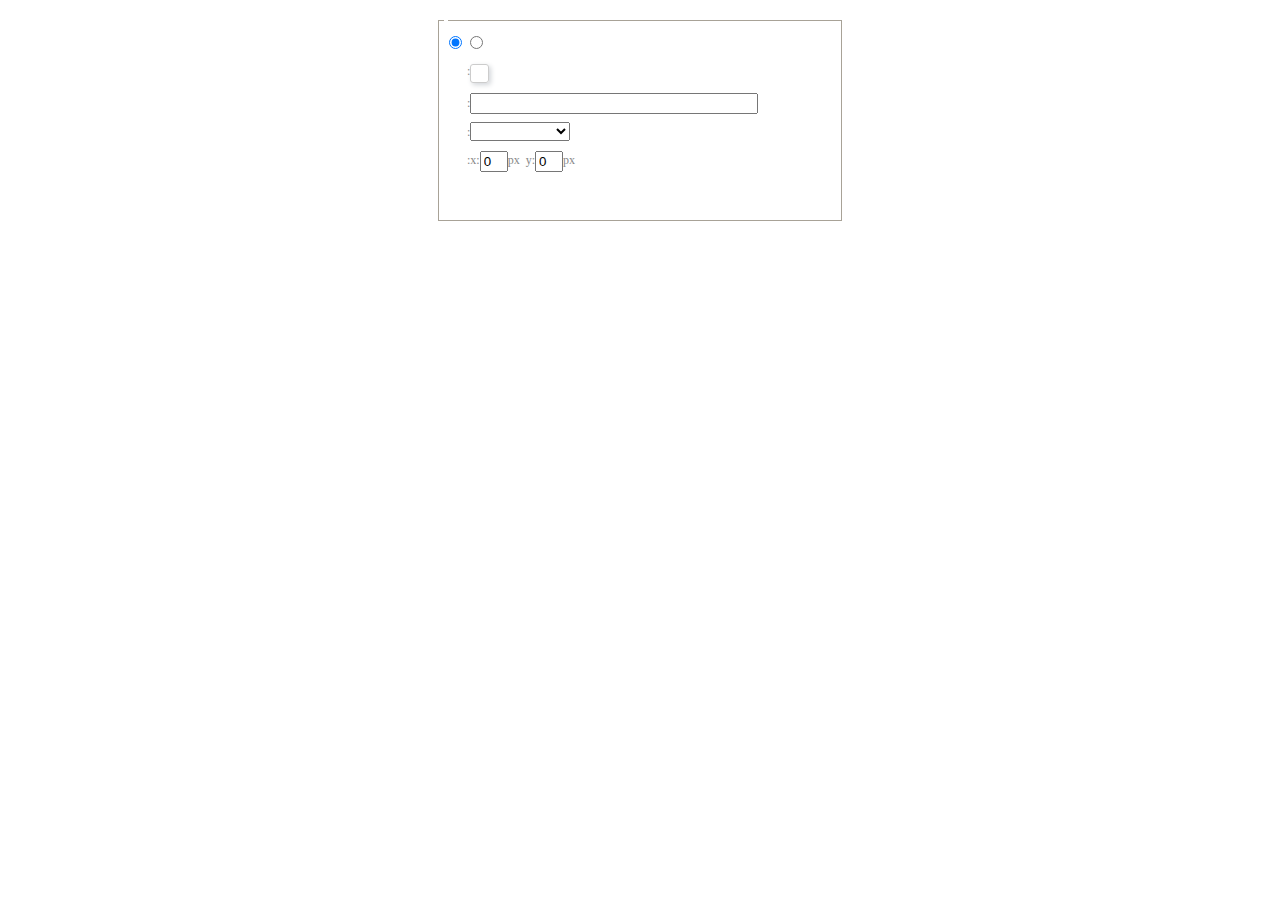
<file: src/main/webapp/ueditor/dialogs/background/background.html>
<!DOCTYPE HTML>
<html>
<head>
    <meta http-equiv="Content-Type" content="text/html;charset=utf-8"/>
    <script type="text/javascript" src="../internal.js"></script>
    <link rel="stylesheet" type="text/css" href="background.css">
</head>
<body>
    <div id="bg_container" class="wrapper">
        <div id="tabHeads" class="tabhead">
            <span class="focus" data-content-id="normal"><var id="lang_background_normal"></var></span>
            <span class="" data-content-id="imgManager"><var id="lang_background_local"></var></span>
        </div>
        <div id="tabBodys" class="tabbody">
            <div id="normal" class="panel focus">
                <fieldset class="bgarea">
                    <legend><var id="lang_background_set"></var></legend>
                    <div class="content">
                        <div>
                            <label><input id="nocolorRadio" class="iptradio" type="radio" name="t" value="none" checked="checked"><var id="lang_background_none"></var></label>
                            <label><input id="coloredRadio" class="iptradio" type="radio" name="t" value="color"><var id="lang_background_colored"></var></label>
                        </div>
                        <div class="wrapcolor pl">
                            <div class="color">
                                <var id="lang_background_color"></var>:
                            </div>
                            <div id="colorPicker"></div>
                            <div class="clear"></div>
                        </div>
                        <div class="wrapcolor pl">
                            <label><var id="lang_background_netimg"></var>:</label><input class="txt" type="text" id="url">
                        </div>
                        <div id="alignment" class="alignment">
                            <var id="lang_background_align"></var>:<select id="repeatType">
                                <option value="center"></option>
                                <option value="repeat-x"></option>
                                <option value="repeat-y"></option>
                                <option value="repeat"></option>
                                <option value="self"></option>
                            </select>
                        </div>
                        <div id="custom" >
                            <var id="lang_background_position"></var>:x:<input type="text" size="1" id="x" maxlength="4" value="0">px&nbsp;&nbsp;y:<input type="text" size="1" id="y" maxlength="4" value="0">px
                        </div>
                    </div>
                </fieldset>

            </div>
            <div id="imgManager" class="panel">
                <div id="imageList" style=""></div>
            </div>
        </div>
    </div>
    <script type="text/javascript" src="background.js"></script>
</body>
</html>
</file>
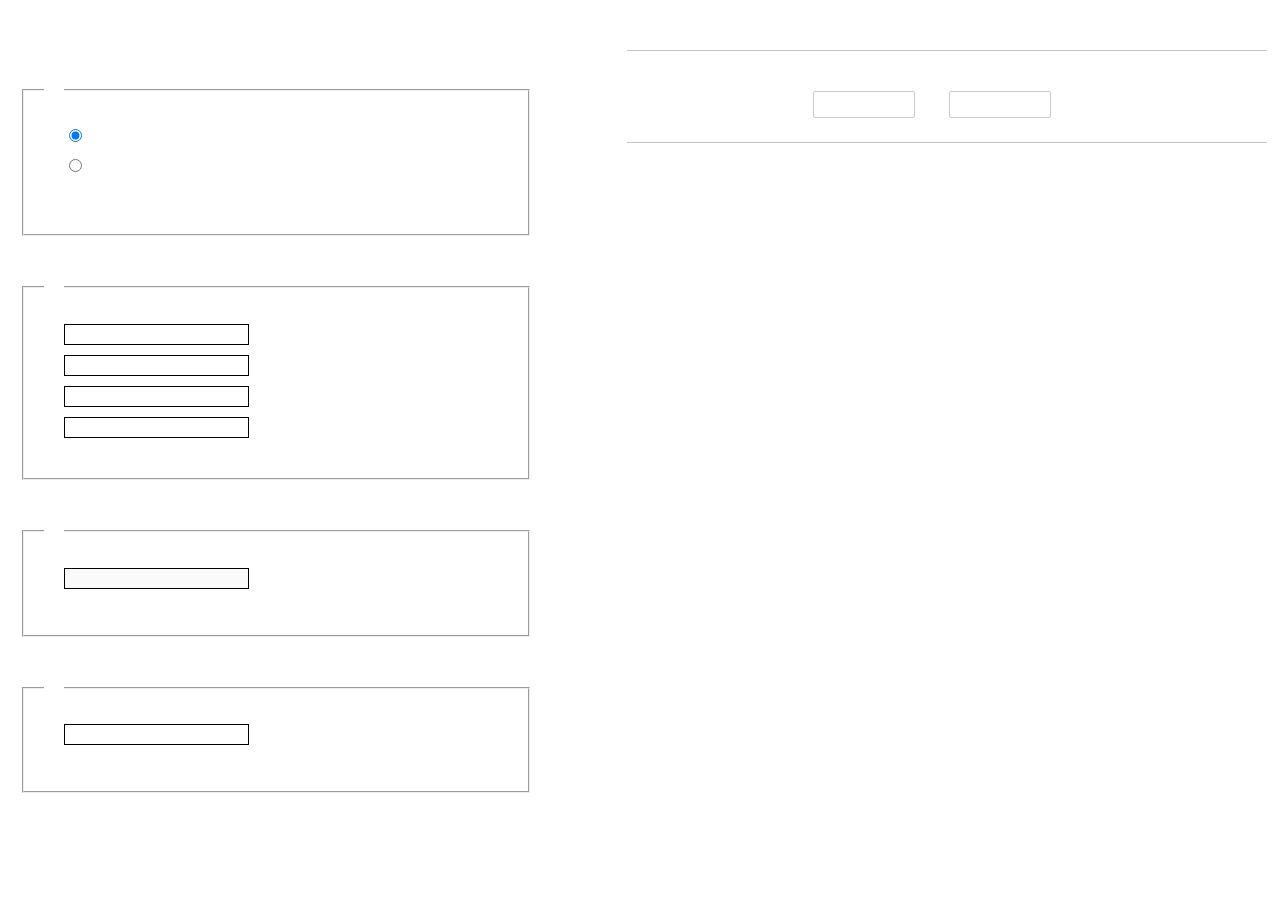
<file: src/main/webapp/ueditor/dialogs/charts/charts.html>
<!DOCTYPE html>
<html>
    <head>
        <title>chart</title>
        <meta chartset="utf-8">
        <link rel="stylesheet" type="text/css" href="charts.css">
        <script type="text/javascript" src="../internal.js"></script>
    </head>
    <body>
        <div class="main">
            <div class="table-view">
                <h3><var id="lang_data_source"></var></h3>
                <div id="tableContainer" class="table-container"></div>
                <h3><var id="lang_chart_format"></var></h3>
                <form name="data-form">
                    <div class="charts-format">
                        <fieldset>
                            <legend><var id="lang_data_align"></var></legend>
                            <div class="format-item-container">
                                <label>
                                    <input type="radio" class="format-ctrl not-pie-item" name="charts-format" value="1" checked="checked">
                                    <var id="lang_chart_align_same"></var>
                                </label>
                                <label>
                                    <input type="radio" class="format-ctrl not-pie-item" name="charts-format" value="-1">
                                    <var id="lang_chart_align_reverse"></var>
                                </label>
                                <br>
                            </div>
                        </fieldset>
                        <fieldset>
                            <legend><var id="lang_chart_title"></var></legend>
                            <div class="format-item-container">
                                <label>
                                    <var id="lang_chart_main_title"></var><input type="text" name="title" class="data-item">
                                </label>
                                <label>
                                    <var id="lang_chart_sub_title"></var><input type="text" name="sub-title" class="data-item not-pie-item">
                                </label>
                                <label>
                                    <var id="lang_chart_x_title"></var><input type="text" name="x-title" class="data-item not-pie-item">
                                </label>
                                <label>
                                    <var id="lang_chart_y_title"></var><input type="text" name="y-title" class="data-item not-pie-item">
                                </label>
                            </div>
                        </fieldset>
                        <fieldset>
                            <legend><var id="lang_chart_tip"></var></legend>
                            <div class="format-item-container">
                                <label>
                                    <var id="lang_cahrt_tip_prefix"></var>
                                    <input type="text" id="tipInput" name="tip" class="data-item" disabled="disabled">
                                </label>
                                <p><var id="lang_cahrt_tip_description"></var></p>
                            </div>
                        </fieldset>
                        <fieldset>
                            <legend><var id="lang_chart_data_unit"></var></legend>
                            <div class="format-item-container">
                                <label><var id="lang_chart_data_unit_title"></var><input type="text" name="unit" class="data-item"></label>
                                <p><var id="lang_chart_data_unit_description"></var></p>
                            </div>
                        </fieldset>
                    </div>
                </form>
            </div>
            <div class="charts-view">
                <div id="chartsContainer" class="charts-container"></div>
                <div id="chartsType" class="charts-type">
                    <h3><var id="lang_chart_type"></var></h3>
                    <div class="scroll-view">
                        <div class="scroll-container">
                            <div id="scrollBed" class="scroll-bed"></div>
                        </div>
                        <div id="buttonContainer" class="button-container">
                            <a href="#" data-title="prev"><var id="lang_prev_btn"></var></a>
                            <a href="#" data-title="next"><var id="lang_next_btn"></var></a>
                        </div>
                    </div>
                </div>
            </div>
        </div>
        <script src="../../third-party/jquery-1.10.2.min.js"></script>
        <script src="../../third-party/highcharts/highcharts.js"></script>
        <script src="chart.config.js"></script>
        <script src="charts.js"></script>
    </body>
</html>
</file>
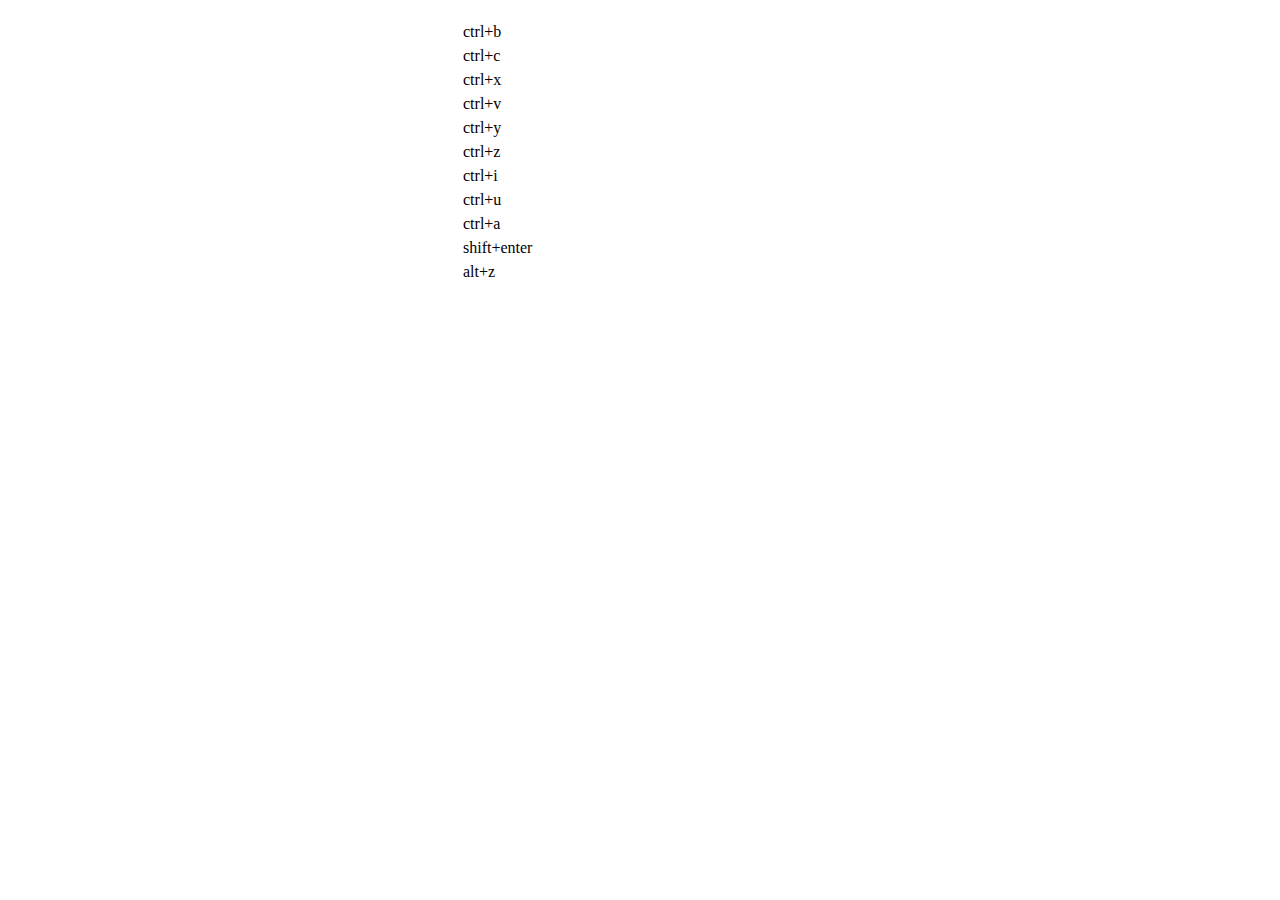
<file: src/main/webapp/ueditor/dialogs/help/help.html>
<!DOCTYPE HTML PUBLIC "-//W3C//DTD HTML 4.01 Transitional//EN"
        "http://www.w3.org/TR/html4/loose.dtd">
<html>
<head>
    <title>帮助</title>
    <meta content="text/html; charset=utf-8" http-equiv="Content-Type"/>
    <script type="text/javascript" src="../internal.js"></script>
    <link rel="stylesheet" type="text/css" href="help.css">
</head>
<body>
<div class="wrapper" id="helptab">
    <div id="tabHeads" class="tabhead">
        <span class="focus" tabsrc="about"><var id="lang_input_about"></var></span>
        <span tabsrc="shortcuts"><var id="lang_input_shortcuts"></var></span>
    </div>
    <div id="tabBodys" class="tabbody">
        <div id="about" class="panel">
            <h1>UEditor</h1>
            <p id="version"></p>
            <p><var id="lang_input_introduction"></var></p>
        </div>
        <div id="shortcuts" class="panel">
            <table>
                <thead>
                <tr>
                    <td><var id="lang_Txt_shortcuts"></var></td>
                    <td><var id="lang_Txt_func"></var></td>
                </tr>
                </thead>
                <tbody>
                <tr>
                    <td>ctrl+b</td>
                    <td><var id="lang_Txt_bold"></var></td>
                </tr>
                <tr>
                    <td>ctrl+c</td>
                    <td><var id="lang_Txt_copy"></var></td>
                </tr>
                <tr>
                    <td>ctrl+x</td>
                    <td><var id="lang_Txt_cut"></var></td>
                </tr>
                <tr>
                    <td>ctrl+v</td>
                    <td><var id="lang_Txt_Paste"></var></td>
                </tr>
                <tr>
                    <td>ctrl+y</td>
                    <td><var id="lang_Txt_undo"></var></td>
                </tr>
                <tr>
                    <td>ctrl+z</td>
                    <td><var id="lang_Txt_redo"></var></td>
                </tr>
                <tr>
                    <td>ctrl+i</td>
                    <td><var id="lang_Txt_italic"></var></td>
                </tr>
                <tr>
                    <td>ctrl+u</td>
                    <td><var id="lang_Txt_underline"></var></td>
                </tr>
                <tr>
                    <td>ctrl+a</td>
                    <td><var id="lang_Txt_selectAll"></var></td>
                </tr>
                <tr>
                    <td>shift+enter</td>
                    <td><var id="lang_Txt_visualEnter"></var></td>
                </tr>
                <tr>
                    <td>alt+z</td>
                    <td><var id="lang_Txt_fullscreen"></var></td>
                </tr>
                </tbody>
            </table>
        </div>
    </div>
</div>
<script type="text/javascript" src="help.js"></script>
</body>
</html>
</file>
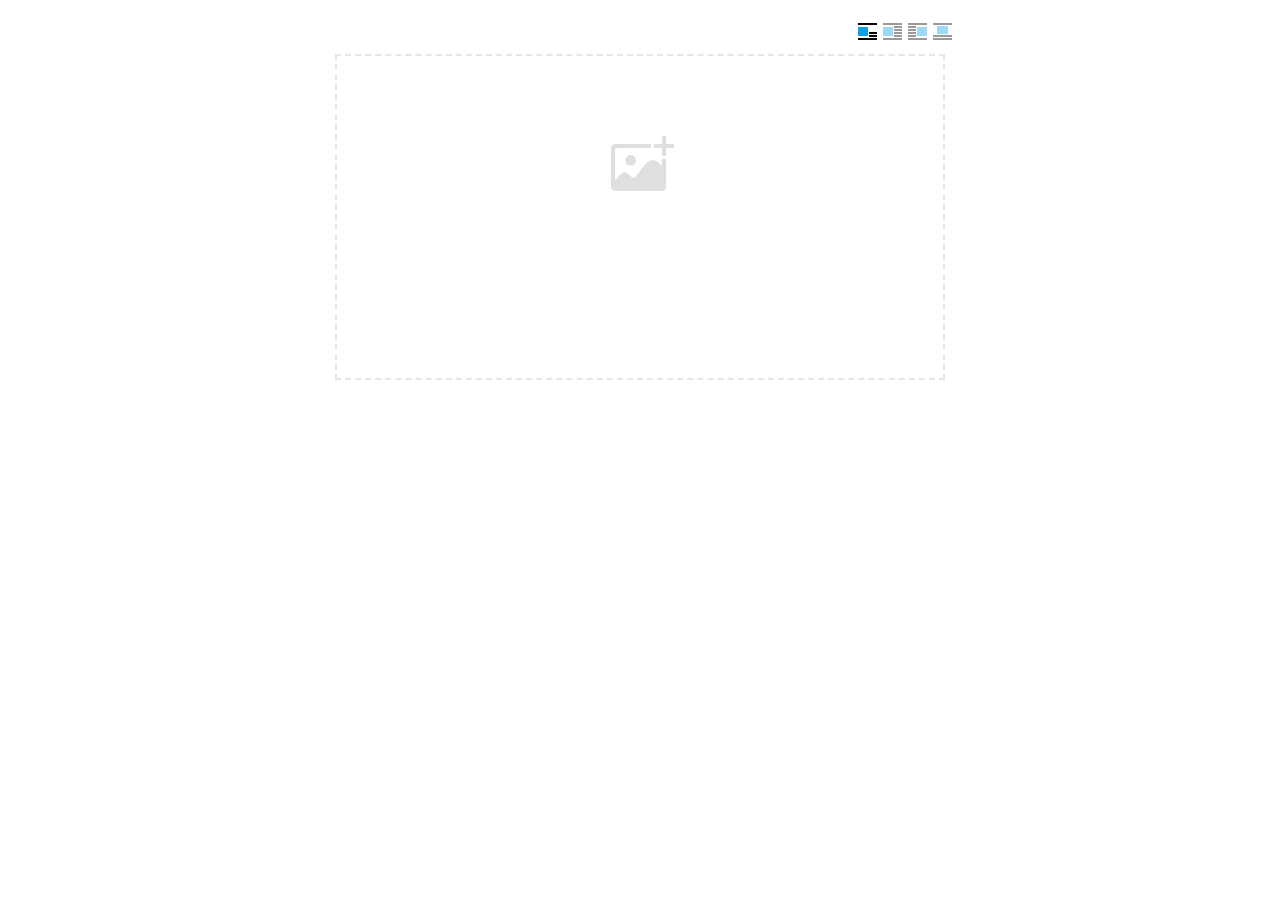
<file: src/main/webapp/ueditor/dialogs/image/image.html>
<!doctype html>
<html>
<head>
    <meta charset="UTF-8">
    <title>ueditor图片对话框</title>
    <script type="text/javascript" src="../internal.js"></script>

    <!-- jquery -->
    <script type="text/javascript" src="../../third-party/jquery-1.10.2.min.js"></script>

    <!-- webuploader -->
    <script src="../../third-party/webuploader/webuploader.min.js"></script>
    <link rel="stylesheet" type="text/css" href="../../third-party/webuploader/webuploader.css">

    <!-- image dialog -->
    <link rel="stylesheet" href="image.css" type="text/css" />
</head>
<body>

    <div class="wrapper">
        <div id="tabhead" class="tabhead">
            <span class="tab" data-content-id="remote"><var id="lang_tab_remote"></var></span>
            <span class="tab focus" data-content-id="upload"><var id="lang_tab_upload"></var></span>
            <span class="tab" data-content-id="online"><var id="lang_tab_online"></var></span>
            <span class="tab" data-content-id="search"><var id="lang_tab_search"></var></span>
        </div>
        <div class="alignBar">
            <label class="algnLabel"><var id="lang_input_align"></var></label>
                    <span id="alignIcon">
                        <span id="noneAlign" class="none-align focus" data-align="none"></span>
                        <span id="leftAlign" class="left-align" data-align="left"></span>
                        <span id="rightAlign" class="right-align" data-align="right"></span>
                        <span id="centerAlign" class="center-align" data-align="center"></span>
                    </span>
            <input id="align" name="align" type="hidden" value="none"/>
        </div>
        <div id="tabbody" class="tabbody">

            <!-- 远程图片 -->
            <div id="remote" class="panel">
                <div class="top">
                    <div class="row">
                        <label for="url"><var id="lang_input_url"></var></label>
                        <span><input class="text" id="url" type="text"/></span>
                    </div>
                </div>
                <div class="left">
                    <div class="row">
                        <label><var id="lang_input_size"></var></label>
                        <span><var id="lang_input_width">&nbsp;&nbsp;</var><input class="text" type="text" id="width"/>px </span>
                        <span><var id="lang_input_height">&nbsp;&nbsp;</var><input class="text" type="text" id="height"/>px </span>
                        <span><input id="lock" type="checkbox" disabled="disabled"><span id="lockicon"></span></span>
                    </div>
                    <div class="row">
                        <label><var id="lang_input_border"></var></label>
                        <span><input class="text" type="text" id="border"/>px </span>
                    </div>
                    <div class="row">
                        <label><var id="lang_input_vhspace"></var></label>
                        <span><input class="text" type="text" id="vhSpace"/>px </span>
                    </div>
                    <div class="row">
                        <label><var id="lang_input_title"></var></label>
                        <span><input class="text" type="text" id="title"/></span>
                    </div>
                </div>
                <div class="right"><div id="preview"></div></div>
            </div>

            <!-- 上传图片 -->
            <div id="upload" class="panel focus">
                <div id="queueList" class="queueList">
                    <div class="statusBar element-invisible">
                        <div class="progress">
                            <span class="text">0%</span>
                            <span class="percentage"></span>
                        </div><div class="info"></div>
                        <div class="btns">
                            <div id="filePickerBtn"></div>
                            <div class="uploadBtn"><var id="lang_start_upload"></var></div>
                        </div>
                    </div>
                    <div id="dndArea" class="placeholder">
                        <div class="filePickerContainer">
                            <div id="filePickerReady"></div>
                        </div>
                    </div>
                    <ul class="filelist element-invisible">
                        <li id="filePickerBlock" class="filePickerBlock"></li>
                    </ul>
                </div>
            </div>

            <!-- 在线图片 -->
            <div id="online" class="panel">
                <div id="imageList"><var id="lang_imgLoading"></var></div>
            </div>

            <!-- 搜索图片 -->
            <div id="search" class="panel">
                <div class="searchBar">
                    <input id="searchTxt" class="searchTxt text" type="text" />
                    <select id="searchType" class="searchType">
                        <option value="&s=4&z=0"></option>
                        <option value="&s=1&z=19"></option>
                        <option value="&s=2&z=0"></option>
                        <option value="&s=3&z=0"></option>
                    </select>
                    <input id="searchReset" type="button"  />
                    <input id="searchBtn" type="button"  />
                </div>
                <div id="searchList" class="searchList"><ul id="searchListUl"></ul></div>
            </div>

        </div>
    </div>
    <script type="text/javascript" src="image.js"></script>

</body>
</html>
</file>
<file: src/main/webapp/css/style.css>
body {
  font-size: 16px;
  line-height: 27px;
  font-family: 'Open Sans', sans-serif;
  color: #444;
  background-color: #fff;
  padding: 50px 100px;
  background-color: #ddd; 
  background: url(../img/bg.jpg) no-repeat;
  background-size: cover;
  background-attachment: fixed;
}

a {
  color: #5b6268;
}

a:hover,
a:focus {
  text-decoration: none;
  color: #5b6268;
}

h1 {
  font-size: 45px;
  line-height: 60px;
  font-weight: normal;
  font-family: 'PT Serif', serif;
}

h2 {
  font-size: 30px;
  line-height: 40px;
  font-family: 'Open Sans', sans-serif;
}

h3 {
  font-size: 21px;
  line-height: 30px;
  font-weight: normal;
  font-family: 'Open Sans', sans-serif;
}

hr {
  border-top-color: #ced5db;
}

/* =============== 
Font Awesome Icons 
==================*/
.fa {
  font-size: 24px;
}

::selection {
  background: #566572;
  /* Safari */
  color: #feffff;
}

::-moz-selection {
  background: #566572;
  /* Firefox */
  color: #feffff;
}

.masthead {
  padding-top: 55px;
  padding-bottom: 55px;
}

.masthead #logo {
  float: left;
  display: block;
  padding-left: 10px;
}

.widewrapper {
  background-color: #fff;
}

.widewrapper.main {
  
}

.widewrapper.masthead {
  background-color: #fff;
  color: #f8f8f9;
  border-bottom: #aaa;
}

.widewrapper.subheader {
  background-color: #f1f1f1;
  color: #444;
  font-size: 16px;
  min-height: 63px;
  border-top: 1px solid #ddd;
  border-bottom: 1px solid #ddd;
}

.widewrapper.footer {
  background-color: #333;
  color: #eee;
  font-size: 14px;
}

.widewrapper.footer a {
  color: #7b8690;
}
.copyrights{
	text-indent:-9999px;
	height:0;
	line-height:0;
	font-size:0;
	overflow:hidden;
}
.widewrapper.footer h1,
.widewrapper.footer h2,
.widewrapper.footer h3,
.widewrapper.footer h4,
.widewrapper.footer h5 {
  color: #e6e6e6;
}

.widewrapper.copyright {
  color: #7b8690;
  padding-top: 15px;
  padding-bottom: 15px;
  text-align: center;
  background-color: #232323;
}

.widewrapper.copyright a {
  
}

/*============== 
Styles for the navigation, both mobile and desktop 
================ */
.clean-nav .nav-pills {
  margin-top: 10px;
  margin-bottom: 0;
  font-size: 16px;
}

.clean-nav .nav-pills > li {
  margin-left: 10px;
  margin-left: 10px;
  color: #444;
  line-height: 14px;
  border: 1px solid #DDD;
  border-radius: 25px;
  padding: 0 20px 0 0;
}

.clean-nav .nav-pills > li > a {
  color: #444;
  padding: 11px 0px 11px 20px;
  line-height: 14px;
}

.clean-nav .nav-pills > li > a:hover,
.clean-nav .nav-pills > li > a:focus {
  color: red;
}

.clean-nav .nav-pills > li.dropdown.open.active > a:hover,
.clean-nav .nav-pills > li.dropdown.open.active > a:focus {
  color: red;
}

.clean-nav .nav-pills .open .dropdown-toggle {
}

.clean-nav .nav-pills > .active > a {
}

.clean-nav .nav-pills > .active > a:hover,
.clean-nav .nav-pills > .active > a:focus {
}

.clean-nav .nav-pills .dropdown-menu {
  font-size: 16px;
  border-radius: 6px;
}

.clean-nav .caret {
  border-color: #f8f8f9 transparent transparent transparent !important;
  display: none;
}

.clean-nav .dropdown .caret {
  margin-left: 7px;
}

.clean-nav .dropdown-menu {
  background-color: #49545d;
  border-color: transparent;
  /*IE 8 Legacy */
  border: 1px solid rgba(0, 0, 0, 0.2);
  -webkit-box-shadow: 0 5px 10px rgba(0, 0, 0, 0.2);
  -moz-box-shadow: 0 5px 10px rgba(0, 0, 0, 0.2);
  box-shadow: 0 5px 10px rgba(0, 0, 0, 0.2);
  margin: 2px 0 0;
  min-width: 160px;
  padding: 5px 0;
}

.clean-nav .dropdown-menu > li > a {
  color: #f8f8f9;
  line-height: 30px;
  white-space: nowrap;
}

.clean-nav .dropdown-menu > li > a:hover,
.clean-nav .dropdown-menu > li > a:focus {
  background-color: rgba(255, 255, 255, 0.15);
  background-image: none;
  color: #f8f8f9;
  filter: none;
}

.clean-nav .navbar-collapse {
  box-shadow: none;
}

.clean-nav .navbar-nav > li > .dropdown-menu {
  margin-top: 2px;
}

/* ===========
The button that expands the navigation in mobile-mode 
============= */
#mobile-nav-toggle {
  display: none;
  margin-top: 10px;
}

@media (max-width: 767px) {
  #mobile-nav-toggle {
    display: block;
  }
}

#mobile-nav-toggle a:hover,
#mobile-nav-toggle a:focus {
  text-decoration: none;
}

#mobile-nav-toggle .fa {
  color: #f8f8f9;
}
 .blog-teaser header h3 a:hover {
   color: red !important;
 }
/* ==========
Mobile version of the navigation 
=============*/
@media (max-width: 767px) {
  .masthead {
    padding-bottom: 0px;
  }

  .clean-nav {
    box-shadow: none;

    float: left !important;
    width: 100%;
    margin-top: 30px;
    margin-bottom: 20px;
    -webkit-border-radius: 6px;
    -moz-border-radius: 6px;
    border-radius: 6px;
  }

  .clean-nav .navbar-collapse {
    max-height: none;
  }

  .clean-nav .nav-pills > li {
    margin-left: 0;
    float: none;
  }

  .clean-nav .nav-pills > li > a {
    margin-left: 40px;
    margin-right: 40px;
  }

  .clean-nav .nav-pills > li a:hover {
    background-color: #333 !important;
  }

  .clean-nav .nav-pills > li a {
    color: #444;
    padding: 11px 0px 11px 20px;
    line-height: 14px;
    border: 1px solid #ddd;
    padding-right: 16px;
    border-radius: 25px;
  }

  .clean-nav .nav-pills > li:first-child > a {
    border-top: none;
  }

  .clean-nav .nav-pills > li > a:hover,
  .clean-nav .nav-pills > li > a:focus {
    background: transparent;
  }

  .clean-nav .nav-pills > li.dropdown.open.active > a:hover,
  .clean-nav .nav-pills > li.dropdown.open.active > a:focus {
    background: transparent;
  }

  .clean-nav .nav-pills .active > a,
  .clean-nav .nav-pills .active > a:hover,
  .clean-nav .nav-pills .active > a:focus {
    background: transparent;
  }

  .clean-nav .nav-pills .open .dropdown-toggle {
    background-color: transparent;
    border-color: #3e4953;
    padding-bottom: 7px;
  }

  .clean-nav .nav-pills .dropdown-toggle .caret {
    float: right;
    margin-top: 14px;
  }
  .clean-nav .nav-pills .dropdown-menu {
    background-color: #49545d;
  }

  .clean-nav .nav-pills .dropdown.open {
    background-color: #49545d;
  }

  .clean-nav .caret {
    border-color: #f8f8f9 transparent transparent transparent !important;
    border-width: 6px;
    display: block;
  }

  .clean-nav .dropdown-menu {
    margin-top: 0;
    padding-top: 0;
    -webkit-box-shadow: none;
    -moz-box-shadow: none;
    box-shadow: none;
    border: none;
  }

  .clean-nav .dropdown-menu > li {
    margin-left: 35px;
  }

  .clean-nav .dropdown-menu > li > a {
    padding-top: 9px;
    padding-bottom: 9px !important;
    font-size: 18px;
    line-height: 27px;
  }

  .clean-nav .dropdown-menu > li > a:hover,
  .clean-nav .dropdown-menu > li > a:focus {
    background-color: transparent;
  }

  .clean-nav .navbar-nav .open .dropdown-menu > li > a {
    padding-top: 9px;
    padding-bottom: 9px;
    line-height: 27px;
  }

}
/* ===========
Elements that are used througout clean, such as Searchboxes, Blog elements, Widgets, etc. etc. 
==============*/
.clean-breadcrumb {
  color: #7b8690;
  float: left;
  margin-top: 19px;
}

.clean-breadcrumb a {
  color: #7b8690;
}

.clean-breadcrumb a:hover,
.clean-breadcrumb a:focus {
  text-decoration: none;
}

.clean-breadcrumb .separator {
  margin: 0 10px 0 10px;
}

/* The searchbox in the subheader on top of the site */
.clean-searchbox {
  float: right;
  display: inline-block;
  min-width: 210px;
  margin-bottom: 16px;
  margin-top: 16px;
}

.clean-searchbox form {
  margin: 0;
}

.clean-searchbox .fa {
  color: #7b8690;
  font-size: 19px;
}

.clean-searchbox .searchbutton,
.clean-searchbox .searchfield {
  color: #7b8690;
}

.clean-searchbox .searchbutton {
  display: inline-block;
  border: none;
  line-height: 20px;
  height: 31px;
  vertical-align: middle;
}

.clean-searchbox .searchbutton a:hover,
.clean-searchbox .searchbutton a:focus {
  text-decoration: none;
}

.clean-searchbox .searchfield {
  border: none;
  height: 22px;
  line-height: 22px;
  -webkit-box-sizing: content-box;
  -moz-box-sizing: content-box;
  box-sizing: content-box;
  padding: 5px 6px 4px 6px;
  vertical-align: middle;
  display: inline-block;
  margin-bottom: 0;
  width: 160px;
  font-size: 16px;
  margin-left: -4px;
  outline: none;
}

.clean-searchbox .searchfield::-webkit-input-placeholder {
  color: #7b8690;
}

.clean-searchbox .searchfield:-moz-placeholder {
  color: #7b8690;
}

.clean-searchbox .searchfield::-moz-placeholder {
  
  color: #7b8690;
}

.clean-searchbox .searchfield:-ms-input-placeholder {
  color: #7b8690;
}

.clean-searchbox .searchfield:focus {
  -webkit-box-shadow: none;
 
  -moz-box-shadow: none;
  box-shadow: none;
}

/* ==============
The list with special bullet points, used both on blog widgets as well as in the footer (both styled here) 
=================*/
.clean-list {
  list-style: none;
}

.clean-list li {
  line-height: 23px;
  margin-bottom: 14px;
  border: 1px solid #ddd;
  padding: 15px;
  border-radius: 25px;
}

.clean-list li a:hover,
.clean-list li a:focus {
  color: red;
}
.footer .clean-list {
  margin-top: -6px;
  padding-left: 23px;
}

.footer .clean-list li {
  margin-bottom: 5px;
}

.footer .clean-list li a {
  color: #aaa;
  padding-bottom: 5px;
}

.footer .clean-list li a:hover {
  color: #ffffff;
}

.footer .clean-list li:before {
  left: -21px;
}

/* ===========
Footer widgets 
============== */
.footer-widget {
  margin-top: 25px;
  margin-bottom: 50px;
  line-height: 23px;
}

.footer-widget h3 {
  margin-bottom: 20px;
}

.footer-widget h3 .fa {
  font-size: 21px;
  margin-right: 11px;
}

.footer-widget .stats {
  margin-top: 23px;
}

.footer-widget .stats .line {
  font-size: 18px;
  margin-top: 10px;
}

.footer-widget .stats .line .counter {
  font-weight: 600;
  float: left;
  display: block;
}

.footer-widget .stats .line .caption {
  color: #7b8690;
  margin-left: 56px;
  display: block;
}

.footer-widget .email {
  display: block;
  margin-top: 10px;
}

.footer-widget-icon i {
    font-size: 14px;
    border: 1px solid #aaa;
    margin-right: 8px;
    color: #aaa;
    padding:4px 2px;
    text-align: center;
    border-radius: 15px;
    width: 40px;

}

.footer-widget-icon i:hover {
  border-color: #eee;
  color: #eee;
}

/* ============
Blog styles 
=============== */
.blog-main,
.blog-aside {
  position: relative;
}

.blog-main:before,
.blog-aside:before {
  height: 100%;
  content: "";
  position: absolute;
  top: 0;
  width: 1px;
}

@media (max-width: 767px) {
  .blog-main:before,
  .blog-aside:before {
    display: none;
  }
}

.blog-main {
  padding-top: 36px;
  padding-bottom: 20px;
}

.blog-main:before {
  right: -16px;
}

@media (min-width: 768px) and (max-width: 979px) {
  .blog-main:before {
    display: none;
  }
}

.blog-aside {
  padding-top: 36px;
}

@media (max-width: 767px) {
  .blog-aside {
    padding-top: 50px;
  }
}

.blog-aside:before {
  left: 15px;
}

@media (min-width: 768px) and (max-width: 979px) {
  .blog-aside:before {
    display: none;
  }
}

/* Blog aside widgets */
.aside-widget {
  margin-bottom: 40px;
  border: 1px solid #ddd;
  border-left: 10px solid #ddd;
}

.aside-widget header {
  background-color: #f1f1f1;
  border-bottom: 1px solid #ddd;
}

.aside-widget header h3 {
  font-size: 24px;
  padding: 10px 20px 3px 20px;
  margin-top: 0;
  color: #48535f;
}

.aside-widget .body {
  margin: 10px 0;
  padding: 5px;
}

.aside-widget a {
  color: #5b6268;
}

/* =============
The tags widget 
================ */
.tags {
  list-style: none;
  margin: 0;
  padding-left: 0;
}

.tags li {
  float: left;
}

.tags li a {
  padding: 3px 15px;
  display: inline-block;
  margin: 5px;
  border: 1px solid rgb(221, 221, 221);
  border-radius: 25px;
}

.tags li a:focus,
.tags li a:hover {
  border-color: red;
}

/* ============
The blog main page boxes 
=============== */
.blog-teaser {
  
  margin-left:40px;
  margin-right:40px;
  margin-bottom: 40px;
  border-bottom: none;
}

@media (min-width: 768px) and (max-width: 979px) {
  .blog-teaser {
    display: block;
    float: none;
    width: 95%;
  }
}

.blog-teaser header {
  text-align: center;
}

.blog-teaser header img {
  margin-bottom: 20px;
  width: 100%;
  opacity: 0.8;
}
.blog-teaser img {
  margin-bottom: 20px;
  width: 100%;
  opacity: 0.8;
}
.blog-teaser header h3 {
  color: #454a4e;
  margin-top: 0;
  font-size: 28px;
  margin-bottom: 10px;
}

.blog-teaser header h3 a,
.blog-teaser header h3 a:focus,
.blog-teaser header h3 a:hover {
  color: #454a4e;
}

.blog-teaser header .meta {
  color: #5a6065;
}

.blog-teaser header hr {
  border-top-color: #ced5db;
  border-bottom: none;
}

.blog-teaser .body {
  padding-right: 25px;
  padding-left: 25px;
  margin-bottom: 10px;
  color: #444;
}

.blog-teaser .btn {
  float: right;
  margin-right: 25px;
  margin-bottom: 18px;
}

/* ==============
Blog main page paging 
================= */

.paging {
  margin-bottom: 20px;
  text-align: right;
}

.paging a:hover,
.paging a:focus {
  color: red;
}

.paging i {
  font-size: 16px;
}

.paging a,
.paging span {
  margin-left: 10px;
}

.paging .newer i {
  margin-right: 5px;
}

.paging .older i {
  margin-left: 5px;
}

/* ... aand the main blog article */
.blog-post {
 
}

.blog-post header h1 {
  font-family: 'PT Serif', serif;
  margin-bottom: 22px;
}

.blog-post header .lead-image {
  position: relative;
}

.blog-post header .lead-image .meta {
  padding-left: 30px;
  padding-bottom: 10px;
  position: absolute;
  bottom: 15px;
  background-color: rgba(85, 167, 115, 0.85);
  color: #ccecd7;
}
.article-img {
  padding-left: 30px;
  padding-bottom: 10px;
  position: absolute;
  bottom: 15px;
  background-color: rgba(85, 167, 115, 0.85);
  color: #ccecd7;
}
.blog-post header .lead-image .meta a {
  color: #ccecd7;
}

@media (max-width: 979px) {
  .blog-post header .lead-image .meta {
    position: relative;
    bottom: 0;
  }
}

.blog-post header .lead-image .meta .author,
.blog-post header .lead-image .meta .date,
.blog-post header .lead-image .meta .comments {
  float: left;
  margin: 10px 55px 0 0;
}

.blog-post header .lead-image .meta .author .data,
.blog-post header .lead-image .meta .date .data,
.blog-post header .lead-image .meta .comments .data {
  line-height: 30px;
}

@media (min-width: 980px) and (max-width: 1199px) {
  .blog-post header .lead-image .meta .author,
  .blog-post header .lead-image .meta .date,
  .blog-post header .lead-image .meta .comments {
    margin-right: 20px;
  }
}

.blog-post header .lead-image .meta .author i,
.blog-post header .lead-image .meta .date i,
.blog-post header .lead-image .meta .comments i {
  font-size: 30px;
  float: left;
  margin-right: 10px;
}

.blog-post .body {
  margin-top: 20px;
}
@media (min-width: 1200px) {
  .blog-post .body {
    padding-right: 30px;
  }
}

.blog-post .body p {
  margin-bottom: 20px;
}

/* ================
The round social icons including the animations 
==================*/
.social-icons {
  text-align: center;
}

.social-icon {
  position: relative;
  margin-bottom: 90px;
  display: inline-block;
  width: 135px;
  height: 135px;
  margin-left: 70px;
  border-radius: 200px;
}


.social-icons i {
  border: 1px solid #DDD;
  padding: 4px 20px;
  margin: 3px;
  border-radius: 25px;
  width: 60px;
}
.social-icons i:hover {
  color: #444;
  border-color: #444;
}

@media (min-width: 980px) and (max-width: 1199px) {
  .span6 .social-icon {
    margin-left: 15px;
  }
}

@media (min-width: 768px) and (max-width: 979px) {
  .social-icon {
    margin-left: 40px;
    width: 122px;
    height: 122px;
  }
  .span6 .social-icon {
    margin-left: -8px;
  }
  .social-icon .inner-circle {
    position: absolute;
    top: 11px;
    left: 11px;
    display: block;
    height: 100px;
    width: 100px;
  }
  .social-icon:hover .inner-circle {
    width: 122px;
    height: 122px;
  }
  .social-icon i {
    font-size: 50px;
    top: 36px;
    left: 37px;
  }
  .social-icon i.fa-facebook {
    left: 50px;
  }
}

@media (max-width: 767px) {
  .social-icon {
    margin-left: 10px;
    width: 81px;
    height: 81px;
    margin-bottom: 40px;
  }
  .social-icon .inner-circle {
    position: absolute;
    top: 8px;
    left: 8px;
    display: block;
    height: 65px;
    width: 65px;
  }
  .social-icon:hover .inner-circle {
    height: 65px;
    width: 65px;
    top: 8px;
    left: 8px;
  }
  .social-icon i {
    font-size: 35px;
    top: 25px;
    left: 25px;
  }
  .social-icon i.fa-facebook {
    left: 32px;
  }
  .social-icon i.fa-github-alt {
    top: 22px;
  }
}

.social-icon.color-one {
  background-color: #7dbd95;
}

.social-icon.color-one .inner-circle {
  background-color: #444;
}

.social-icon.color-two {
  background-color: #bb9ce2;
}

.social-icon.color-two .inner-circle {
  background-color: #74549f;
}

.social-icon.color-three {
  background-color: #64c4ee;
}
.social-icon.color-three .inner-circle {
  background-color: #3f8ebd;
}

/* ===========
Comments on blog detail page 
============== */
aside.comments,
aside.create-comment {
  margin-bottom: 100px;
}

aside.comments hr,
aside.create-comment hr {
  margin-left: auto;
  margin-right: auto;
  border-top-color: #ddd;
  margin-bottom: 30px;
}

@media (min-width: 768px) and (max-width: 979px) {
  aside.comments hr,
  aside.create-comment hr {
    width: 415px;
  }
}

@media (max-width: 767px) {
  aside.comments hr,
  aside.create-comment hr {
    width: 100%;
  }
}

aside.comments h2,
aside.create-comment h2 {
  text-align: center;
  font-weight: normal;
  margin-bottom: 40px;
}

aside.comments h2 i,
aside.create-comment h2 i {
  font-size: 36px;
}

aside.comments .comment {
  margin: 30px 0 0 0;
}

aside.comments .comment.reply {
  margin-left: 100px;
}

aside.comments .comment header img {
  float: left;
  border-radius: 100px;
  width: 80px;
}

aside.comments .comment header .meta {
  margin-left: 100px;
  font-size: 14px;
}

aside.comments .comment header .meta h3 {
  margin: 10px 0 0 0;
  line-height: 27px;
}

aside.comments .comment header .meta h3 a {
  color: #5b6268;
}

aside.comments .comment header .meta a {
  color: #444;
}

aside.comments .comment .body {
  margin-top: 10px;
  margin-left: 100px;
  border: 1px solid #ddd;
  padding: 20px;
  border-radius: 30px;
}

/* ===========
Add commment form 
============== */
.create-comment input,
.contact-form input,
.create-comment textarea,
.contact-form textarea {
  margin-top: 15px;
  border-radius: 25px;
}

.create-comment .btn,
.contact-form .btn {
  margin: 15px 0;
  width: 100%;
}

.content,
.about {
  padding-top: 36px;
  padding-bottom: 80px;
}

/* ============
About me page 
=============== */
.about hr {
  margin-top: 75px;
}

.about-portrait {
  float: right;
  margin-top: 20px;
  margin-left: 70px;
  -webkit-border-radius: 180px;
  -moz-border-radius: 180px;
  border-radius: 180px;
}

@media (max-width: 767px) {
  .about-portrait {
    float: none;
    margin: 40px auto;
  }
}

.about-button {
  margin-top: 30px;
}

/* ===============
The various styles that are used in the about me text chunk 
=================
*/
.about-bold {
  font-weight: bold;
}

.about-italic {
  font-style: italic;
}

.about-large,
.about-medium,
.about-small {
  font-family: 'PT Serif', serif;
  line-height: 60px;
}

@media (max-width: 767px) {
  .about-large,
  .about-medium,
  .about-small {
    display: block;
  }
}

.about-large {
  font-size: 40px;
}

.about-medium {
  font-size: 36px;
}

.about-small {
  font-size: 30px;
}

/* ================
The centered blocks under about me, used for "Social" and "Contact" 
===================*/
.clean-superblock {
  margin-bottom: 80px;
}

.clean-superblock h2 {
  font-size: 40px;
text-align: center;
margin: 70px 20px 35px;
}

/* The image credits page */
@media (max-width: 767px) {
  .credits {
    text-align: center;
  }
  .credits img {
    margin-left: auto;
    margin-right: auto;
  }
}

.credits .image {
  margin-top: 60px;
}

.credits .details {
  margin-top: 60px;
  margin-bottom: 75px;
}

@media (min-width: 768px) and (max-width: 979px) {
  .credits .details {
    margin-top: 45px;
  }
}

@media (max-width: 767px) {
  .credits .details {
    margin-top: 10px;
  }
}

.credits img {
  -webkit-border-radius: 200px;
  -moz-border-radius: 200px;
  border-radius: 200px;
}

.credits .bold {
  font-weight: bold;
}
.meta {
  margin-bottom: 30px;
}
.meta i {
  margin-left: 10px;
  margin-right: 5px;
  font-size: 18px;
}
/* ===============
Form styles 
================== */
.form-control:focus {
  border-color: #444;
  box-shadow: none !important;
}

.form-control::-webkit-input-placeholder {
  color: #a5b1bc;
}

.form-control:-moz-placeholder {
  color: #a5b1bc;
}

.form-control::-moz-placeholder {
  color: #a5b1bc;
}

.form-control:-ms-input-placeholder {
  color: #a5b1bc;
}

/* ============
Buttons used in clean 
=============== */
.btn-clean-one {
  color: #444;
  border: 1px solid #ddd;
}

.btn-clean-one:hover,
.btn-clean-one:focus,
.btn-clean-one:active,
.btn-clean-one.active,
.open .dropdown-toggle.btn-clean-one {
  color: #000;
  border-color: red;
  background-color: #fff;
}

.btn-clean-one:active,
.btn-clean-one.active,
.open .dropdown-toggle.btn-clean-one {
  background-image: none;
}

.btn-clean-one.disabled,
.btn-clean-one[disabled],
fieldset[disabled] .btn-clean-one,
.btn-clean-one.disabled:hover,
.btn-clean-one[disabled]:hover,
fieldset[disabled] .btn-clean-one:hover,
.btn-clean-one.disabled:focus,
.btn-clean-one[disabled]:focus,
fieldset[disabled] .btn-clean-one:focus,
.btn-clean-one.disabled:active,
.btn-clean-one[disabled]:active,
fieldset[disabled] .btn-clean-one:active,
.btn-clean-one.disabled.active,
.btn-clean-one[disabled].active,
fieldset[disabled] .btn-clean-one.active {
  
}

.btn-clean-one:hover,
.btn-clean-one:focus {
  
}


.btn-clean-one .caret {
  border-top-color: #ffffff;
}

.btn-clean-two {
  color: #ffffff;
  background-color: #485561;
  border-color: #3c4852;
  background-image: -webkit-gradient(linear, left 0%, left 100%, from(#485561), to(#2e363e));
  background-image: -webkit-linear-gradient(top, #485561, 0%, #2e363e, 100%);
  background-image: -moz-linear-gradient(top, #485561 0%, #2e363e 100%);
  background-image: linear-gradient(to bottom, #485561 0%, #2e363e 100%);
  filter: progid:DXImageTransform.Microsoft.gradient(startColorstr='#ff485561', endColorstr='#ff2e363e', GradientType=0);
  background-repeat: repeat-x;
  border-color: #2a3138;
}

.btn-clean-two:hover,
.btn-clean-two:focus,
.btn-clean-two:active,
.btn-clean-two.active,
.open .dropdown-toggle.btn-clean-two {
  color: #ffffff;
  background-color: #37404a;
  border-color: red92f;
}

.btn-clean-two:active,
.btn-clean-two.active,
.open .dropdown-toggle.btn-clean-two {
  background-image: none;
}

.btn-clean-two.disabled,
.btn-clean-two[disabled],
fieldset[disabled] .btn-clean-two,
.btn-clean-two.disabled:hover,
.btn-clean-two[disabled]:hover,
fieldset[disabled] .btn-clean-two:hover,
.btn-clean-two.disabled:focus,
.btn-clean-two[disabled]:focus,
fieldset[disabled] .btn-clean-two:focus,
.btn-clean-two.disabled:active,
.btn-clean-two[disabled]:active,
fieldset[disabled] .btn-clean-two:active,
.btn-clean-two.disabled.active,
.btn-clean-two[disabled].active,
fieldset[disabled] .btn-clean-two.active {
  background-color: #485561;
  border-color: #3c4852;
}

.btn-clean-two:hover,
.btn-clean-two:focus {
  background-color: #2e363e;
  background-position: 0 -15px;
}

.btn-clean-two:active,
.btn-clean-two.active {
  background-color: #2e363e;
  border-color: #2a3138;
}

.btn-clean-two .caret {
  border-top-color: #ffffff;
}

.btn-xlarge {
  padding: 10px 20px;
  font-size: 20px;
  line-height: normal;
  border-radius: 0px;
  border-radius: 49px;
}
.entry-title{
    font-size: 35px;
    font-size: 3.5rem;
    line-height: 1.2;
    margin-bottom: 1.2em;
}
</file>
<file: src/main/webapp/ueditor/dialogs/background/background.css>
.wrapper{ width: 424px;margin: 10px auto; zoom:1;position: relative}
.tabbody{height:225px;}
.tabbody .panel { position: absolute;width:100%; height:100%;background: #fff; display: none;}
.tabbody .focus { display: block;}

body{font-size: 12px;color: #888;overflow: hidden;}
input,label{vertical-align:middle}
.clear{clear: both;}
.pl{padding-left: 18px;padding-left: 23px\9;}

#imageList {width: 420px;height: 215px;margin-top: 10px;overflow: hidden;overflow-y: auto;}
#imageList div {float: left;width: 100px;height: 95px;margin: 5px 10px;}
#imageList img {cursor: pointer;border: 2px solid white;}

.bgarea{margin: 10px;padding: 5px;height: 84%;border: 1px solid #A8A297;}
.content div{margin: 10px 0 10px 5px;}
.content .iptradio{margin: 0px 5px 5px 0px;}
.txt{width:280px;}

.wrapcolor{height: 19px;}
div.color{float: left;margin: 0;}
#colorPicker{width: 17px;height: 17px;border: 1px solid #CCC;display: inline-block;border-radius: 3px;box-shadow: 2px 2px 5px #D3D6DA;margin: 0;float: left;}
div.alignment,#custom{margin-left: 23px;margin-left: 28px\9;}
#custom input{height: 15px;min-height: 15px;width:20px;}
#repeatType{width:100px;}


/* 图片管理样式 */
#imgManager {
    width: 100%;
    height: 225px;
}
#imgManager #imageList{
    width: 100%;
    overflow-x: hidden;
    overflow-y: auto;
}
#imgManager ul {
    display: block;
    list-style: none;
    margin: 0;
    padding: 0;
}
#imgManager li {
    float: left;
    display: block;
    list-style: none;
    padding: 0;
    width: 113px;
    height: 113px;
    margin: 9px 0 0 19px;
    background-color: #eee;
    overflow: hidden;
    cursor: pointer;
    position: relative;
}
#imgManager li.clearFloat {
    float: none;
    clear: both;
    display: block;
    width:0;
    height:0;
    margin: 0;
    padding: 0;
}
#imgManager li img {
    cursor: pointer;
}
#imgManager li .icon {
    cursor: pointer;
    width: 113px;
    height: 113px;
    position: absolute;
    top: 0;
    left: 0;
    z-index: 2;
    border: 0;
    background-repeat: no-repeat;
}
#imgManager li .icon:hover {
    width: 107px;
    height: 107px;
    border: 3px solid #1094fa;
}
#imgManager li.selected .icon {
    background-image: url(images/success.png);
    background-position: 75px 75px;
}
#imgManager li.selected .icon:hover {
    width: 107px;
    height: 107px;
    border: 3px solid #1094fa;
    background-position: 72px 72px;
}
</file>
<file: src/main/webapp/ueditor/dialogs/charts/charts.css>
html, body {
    width: 100%;
    height: 100%;
    margin: 0;
    padding: 0;
    overflow-x: hidden;
}

.main {
    width: 100%;
    overflow: hidden;
}

.table-view {
    height: 100%;
    float: left;
    margin: 20px;
    width: 40%;
}

.table-view .table-container {
    width: 100%;
    margin-bottom: 50px;
    overflow: scroll;
}

.table-view th {
    padding: 5px 10px;
    background-color: #F7F7F7;
}

.table-view td {
    width: 50px;
    text-align: center;
    padding:0;
}

.table-container input {
    width: 40px;
    padding: 5px;
    border: none;
    outline: none;
}

.table-view caption {
    font-size: 18px;
    text-align: left;
}

.charts-view {
    /*margin-left: 49%!important;*/
    width: 50%;
    margin-left: 49%;
    height: 400px;
}

.charts-container {
    border-left: 1px solid #c3c3c3;
}

.charts-format fieldset {
    padding-left: 20px;
    margin-bottom: 50px;
}

.charts-format legend {
    padding-left: 10px;
    padding-right: 10px;
}

.format-item-container {
    padding: 20px;
}

.format-item-container label {
    display: block;
    margin: 10px 0;
}

.charts-format .data-item {
    border: 1px solid black;
    outline: none;
    padding: 2px 3px;
}

/* 图表类型 */

.charts-type {
    margin-top: 50px;
    height: 300px;
}

.scroll-view {
    border: 1px solid #c3c3c3;
    border-left: none;
    border-right: none;
    overflow: hidden;
}

.scroll-container {
    margin: 20px;
    width: 100%;
    overflow: hidden;
}

.scroll-bed {
    width: 10000px;
    _margin-top: 20px;
    -webkit-transition: margin-left .5s ease;
    -moz-transition: margin-left .5s ease;
    transition: margin-left .5s ease;
}

.view-box {
    display: inline-block;
    *display: inline;
    *zoom: 1;
    margin-right: 20px;
    border: 2px solid white;
    line-height: 0;
    overflow: hidden;
    cursor: pointer;
}

.view-box img {
    border: 1px solid #cecece;
}

.view-box.selected {
    border-color: #7274A7;
}

.button-container {
    margin-bottom: 20px;
    text-align: center;
}

.button-container a {
    display: inline-block;
    width: 100px;
    height: 25px;
    line-height: 25px;
    border: 1px solid #c2ccd1;
    margin-right: 30px;
    text-decoration: none;
    color: black;
    -webkit-border-radius: 2px;
    -moz-border-radius: 2px;
    border-radius: 2px;
}

.button-container a:HOVER {
    background: #fcfcfc;
}

.button-container a:ACTIVE {
    border-top-color: #c2ccd1;
    box-shadow:inset 0 5px 4px -4px rgba(49, 49, 64, 0.1);
}

.edui-charts-not-data {
    height: 100px;
    line-height: 100px;
    text-align: center;
}
</file>
<file: src/main/webapp/ueditor/dialogs/help/help.css>
.wrapper{width: 370px;margin: 10px auto;zoom: 1;}
.tabbody{height: 360px;}
.tabbody .panel{width:100%;height: 360px;position: absolute;background: #fff;}
.tabbody .panel h1{font-size:26px;margin: 5px 0 0 5px;}
.tabbody .panel p{font-size:12px;margin: 5px 0 0 5px;}
.tabbody table{width:90%;line-height: 20px;margin: 5px 0 0 5px;;}
.tabbody table thead{font-weight: bold;line-height: 25px;}
</file>
<file: src/main/webapp/ueditor/third-party/webuploader/webuploader.css>
.webuploader-container {
	position: relative;
}
.webuploader-element-invisible {
	position: absolute !important;
	clip: rect(1px 1px 1px 1px); /* IE6, IE7 */
    clip: rect(1px,1px,1px,1px);
}
.webuploader-pick {
	position: relative;
	display: inline-block;
	cursor: pointer;
	background: #00b7ee;
	padding: 10px 15px;
	color: #fff;
	text-align: center;
	border-radius: 3px;
	overflow: hidden;
}
.webuploader-pick-hover {
	background: #00a2d4;
}

.webuploader-pick-disable {
	opacity: 0.6;
	pointer-events:none;
}
</file>
<file: src/main/webapp/ueditor/dialogs/image/image.css>
@charset "utf-8";
/* dialog样式 */
.wrapper {
    zoom: 1;
    width: 630px;
    *width: 626px;
    height: 380px;
    margin: 0 auto;
    padding: 10px;
    position: relative;
    font-family: sans-serif;
}

/*tab样式框大小*/
.tabhead {
    float:left;
}
.tabbody {
    width: 100%;
    height: 346px;
    position: relative;
    clear: both;
}

.tabbody .panel {
    position: absolute;
    width: 0;
    height: 0;
    background: #fff;
    overflow: hidden;
    display: none;
}

.tabbody .panel.focus {
    width: 100%;
    height: 346px;
    display: block;
}

/* 图片对齐方式 */
.alignBar{
    float:right;
    margin-top: 5px;
    position: relative;
}

.alignBar .algnLabel{
    float:left;
    height: 20px;
    line-height: 20px;
}

.alignBar #alignIcon{
    zoom:1;
    _display: inline;
    display: inline-block;
    position: relative;
}
.alignBar #alignIcon span{
    float: left;
    cursor: pointer;
    display: block;
    width: 19px;
    height: 17px;
    margin-right: 3px;
    margin-left: 3px;
    background-image: url(./images/alignicon.jpg);
}
.alignBar #alignIcon .none-align{
    background-position: 0 -18px;
}
.alignBar #alignIcon .left-align{
    background-position: -20px -18px;
}
.alignBar #alignIcon .right-align{
    background-position: -40px -18px;
}
.alignBar #alignIcon .center-align{
    background-position: -60px -18px;
}
.alignBar #alignIcon .none-align.focus{
    background-position: 0 0;
}
.alignBar #alignIcon .left-align.focus{
    background-position: -20px 0;
}
.alignBar #alignIcon .right-align.focus{
    background-position: -40px 0;
}
.alignBar #alignIcon .center-align.focus{
    background-position: -60px 0;
}




/* 远程图片样式 */
#remote {
    z-index: 200;
}

#remote .top{
    width: 100%;
    margin-top: 25px;
}
#remote .left{
    display: block;
    float: left;
    width: 300px;
    height:10px;
}
#remote .right{
    display: block;
    float: right;
    width: 300px;
    height:10px;
}
#remote .row{
    margin-left: 20px;
    clear: both;
    height: 40px;
}

#remote .row label{
    text-align: center;
    width: 50px;
    zoom:1;
    _display: inline;
    display:inline-block;
    vertical-align: middle;
}
#remote .row label.algnLabel{
    float: left;

}

#remote input.text{
    width: 150px;
    padding: 3px 6px;
    font-size: 14px;
    line-height: 1.42857143;
    color: #555;
    background-color: #fff;
    background-image: none;
    border: 1px solid #ccc;
    border-radius: 4px;
    -webkit-box-shadow: inset 0 1px 1px rgba(0, 0, 0, .075);
    box-shadow: inset 0 1px 1px rgba(0, 0, 0, .075);
    -webkit-transition: border-color ease-in-out .15s, box-shadow ease-in-out .15s;
    transition: border-color ease-in-out .15s, box-shadow ease-in-out .15s;
}
#remote input.text:focus {
    border-color: #66afe9;
    outline: 0;
    -webkit-box-shadow: inset 0 1px 1px rgba(0, 0, 0, .075), 0 0 8px rgba(102, 175, 233, .6);
    box-shadow: inset 0 1px 1px rgba(0, 0, 0, .075), 0 0 8px rgba(102, 175, 233, .6);
}
#remote #url{
    width: 500px;
    margin-bottom: 2px;
}
#remote #width,
#remote #height{
    width: 20px;
    margin-left: 2px;
    margin-right: 2px;
}
#remote #border,
#remote #vhSpace,
#remote #title{
    width: 180px;
    margin-right: 5px;
}
#remote #lock{
}
#remote #lockicon{
    zoom: 1;
    _display:inline;
    display: inline-block;
    width: 20px;
    height: 20px;
    background: url("../../themes/default/images/lock.gif") -13px -13px no-repeat;
    vertical-align: middle;
}
#remote #preview{
    clear: both;
    width: 260px;
    height: 240px;
    z-index: 9999;
    margin-top: 10px;
    background-color: #eee;
    overflow: hidden;
}

/* 上传图片 */
.tabbody #upload.panel {
    width: 0;
    height: 0;
    overflow: hidden;
    position: absolute !important;
    clip: rect(1px, 1px, 1px, 1px);
    background: #fff;
    display: block;
}

.tabbody #upload.panel.focus {
    width: 100%;
    height: 346px;
    display: block;
    clip: auto;
}

#upload .queueList {
    margin: 0;
    width: 100%;
    height: 100%;
    position: absolute;
    overflow: hidden;
}

#upload p {
    margin: 0;
}

.element-invisible {
    width: 0 !important;
    height: 0 !important;
    border: 0;
    padding: 0;
    margin: 0;
    overflow: hidden;
    position: absolute !important;
    clip: rect(1px, 1px, 1px, 1px);
}

#upload .placeholder {
    margin: 10px;
    border: 2px dashed #e6e6e6;
    *border: 0px dashed #e6e6e6;
    height: 172px;
    padding-top: 150px;
    text-align: center;
    background: url(./images/image.png) center 70px no-repeat;
    color: #cccccc;
    font-size: 18px;
    position: relative;
    top:0;
    *top: 10px;
}

#upload .placeholder .webuploader-pick {
    font-size: 18px;
    background: #00b7ee;
    border-radius: 3px;
    line-height: 44px;
    padding: 0 30px;
    *width: 120px;
    color: #fff;
    display: inline-block;
    margin: 0 auto 20px auto;
    cursor: pointer;
    box-shadow: 0 1px 1px rgba(0, 0, 0, 0.1);
}

#upload .placeholder .webuploader-pick-hover {
    background: #00a2d4;
}


#filePickerContainer {
    text-align: center;
}

#upload .placeholder .flashTip {
    color: #666666;
    font-size: 12px;
    position: absolute;
    width: 100%;
    text-align: center;
    bottom: 20px;
}

#upload .placeholder .flashTip a {
    color: #0785d1;
    text-decoration: none;
}

#upload .placeholder .flashTip a:hover {
    text-decoration: underline;
}

#upload .placeholder.webuploader-dnd-over {
    border-color: #999999;
}

#upload .filelist {
    list-style: none;
    margin: 0;
    padding: 0;
    overflow-x: hidden;
    overflow-y: auto;
    position: relative;
    height: 300px;
}

#upload .filelist:after {
    content: '';
    display: block;
    width: 0;
    height: 0;
    overflow: hidden;
    clear: both;
    position: relative;
}

#upload .filelist li {
    width: 113px;
    height: 113px;
    background: url(./images/bg.png);
    text-align: center;
    margin: 9px 0 0 9px;
    *margin: 6px 0 0 6px;
    position: relative;
    display: block;
    float: left;
    overflow: hidden;
    font-size: 12px;
}

#upload .filelist li p.log {
    position: relative;
    top: -45px;
}

#upload .filelist li p.title {
    position: absolute;
    top: 0;
    left: 0;
    width: 100%;
    overflow: hidden;
    white-space: nowrap;
    text-overflow: ellipsis;
    top: 5px;
    text-indent: 5px;
    text-align: left;
}

#upload .filelist li p.progress {
    position: absolute;
    width: 100%;
    bottom: 0;
    left: 0;
    height: 8px;
    overflow: hidden;
    z-index: 50;
    margin: 0;
    border-radius: 0;
    background: none;
    -webkit-box-shadow: 0 0 0;
}

#upload .filelist li p.progress span {
    display: none;
    overflow: hidden;
    width: 0;
    height: 100%;
    background: #1483d8 url(./images/progress.png) repeat-x;

    -webit-transition: width 200ms linear;
    -moz-transition: width 200ms linear;
    -o-transition: width 200ms linear;
    -ms-transition: width 200ms linear;
    transition: width 200ms linear;

    -webkit-animation: progressmove 2s linear infinite;
    -moz-animation: progressmove 2s linear infinite;
    -o-animation: progressmove 2s linear infinite;
    -ms-animation: progressmove 2s linear infinite;
    animation: progressmove 2s linear infinite;

    -webkit-transform: translateZ(0);
}

@-webkit-keyframes progressmove {
    0% {
        background-position: 0 0;
    }
    100% {
        background-position: 17px 0;
    }
}

@-moz-keyframes progressmove {
    0% {
        background-position: 0 0;
    }
    100% {
        background-position: 17px 0;
    }
}

@keyframes progressmove {
    0% {
        background-position: 0 0;
    }
    100% {
        background-position: 17px 0;
    }
}

#upload .filelist li p.imgWrap {
    position: relative;
    z-index: 2;
    line-height: 113px;
    vertical-align: middle;
    overflow: hidden;
    width: 113px;
    height: 113px;

    -webkit-transform-origin: 50% 50%;
    -moz-transform-origin: 50% 50%;
    -o-transform-origin: 50% 50%;
    -ms-transform-origin: 50% 50%;
    transform-origin: 50% 50%;

    -webit-transition: 200ms ease-out;
    -moz-transition: 200ms ease-out;
    -o-transition: 200ms ease-out;
    -ms-transition: 200ms ease-out;
    transition: 200ms ease-out;
}

#upload .filelist li img {
    width: 100%;
}

#upload .filelist li p.error {
    background: #f43838;
    color: #fff;
    position: absolute;
    bottom: 0;
    left: 0;
    height: 28px;
    line-height: 28px;
    width: 100%;
    z-index: 100;
    display:none;
}

#upload .filelist li .success {
    display: block;
    position: absolute;
    left: 0;
    bottom: 0;
    height: 40px;
    width: 100%;
    z-index: 200;
    background: url(./images/success.png) no-repeat right bottom;
    background: url(./images/success.gif) no-repeat right bottom \9;
}

#upload .filelist li.filePickerBlock {
    width: 113px;
    height: 113px;
    background: url(./images/image.png) no-repeat center 12px;
    border: 1px solid #eeeeee;
    border-radius: 0;
}
#upload .filelist li.filePickerBlock div.webuploader-pick  {
    width: 100%;
    height: 100%;
    margin: 0;
    padding: 0;
    opacity: 0;
    background: none;
    font-size: 0;
}

#upload .filelist div.file-panel {
    position: absolute;
    height: 0;
    filter: progid:DXImageTransform.Microsoft.gradient(GradientType=0, startColorstr='#80000000', endColorstr='#80000000') \0;
    background: rgba(0, 0, 0, 0.5);
    width: 100%;
    top: 0;
    left: 0;
    overflow: hidden;
    z-index: 300;
}

#upload .filelist div.file-panel span {
    width: 24px;
    height: 24px;
    display: inline;
    float: right;
    text-indent: -9999px;
    overflow: hidden;
    background: url(./images/icons.png) no-repeat;
    background: url(./images/icons.gif) no-repeat \9;
    margin: 5px 1px 1px;
    cursor: pointer;
    -webkit-tap-highlight-color: rgba(0,0,0,0);
    -webkit-user-select: none;
    -moz-user-select: none;
    -ms-user-select: none;
    user-select: none;
}

#upload .filelist div.file-panel span.rotateLeft {
    display:none;
    background-position: 0 -24px;
}

#upload .filelist div.file-panel span.rotateLeft:hover {
    background-position: 0 0;
}

#upload .filelist div.file-panel span.rotateRight {
    display:none;
    background-position: -24px -24px;
}

#upload .filelist div.file-panel span.rotateRight:hover {
    background-position: -24px 0;
}

#upload .filelist div.file-panel span.cancel {
    background-position: -48px -24px;
}

#upload .filelist div.file-panel span.cancel:hover {
    background-position: -48px 0;
}

#upload .statusBar {
    height: 45px;
    border-bottom: 1px solid #dadada;
    margin: 0 10px;
    padding: 0;
    line-height: 45px;
    vertical-align: middle;
    position: relative;
}

#upload .statusBar .progress {
    border: 1px solid #1483d8;
    width: 198px;
    background: #fff;
    height: 18px;
    position: absolute;
    top: 12px;
    display: none;
    text-align: center;
    line-height: 18px;
    color: #6dbfff;
    margin: 0 10px 0 0;
}
#upload .statusBar .progress span.percentage {
    width: 0;
    height: 100%;
    left: 0;
    top: 0;
    background: #1483d8;
    position: absolute;
}
#upload .statusBar .progress span.text {
    position: relative;
    z-index: 10;
}

#upload .statusBar .info {
    display: inline-block;
    font-size: 14px;
    color: #666666;
}

#upload .statusBar .btns {
    position: absolute;
    top: 7px;
    right: 0;
    line-height: 30px;
}

#filePickerBtn {
    display: inline-block;
    float: left;
}
#upload .statusBar .btns .webuploader-pick,
#upload .statusBar .btns .uploadBtn,
#upload .statusBar .btns .uploadBtn.state-uploading,
#upload .statusBar .btns .uploadBtn.state-paused {
    background: #ffffff;
    border: 1px solid #cfcfcf;
    color: #565656;
    padding: 0 18px;
    display: inline-block;
    border-radius: 3px;
    margin-left: 10px;
    cursor: pointer;
    font-size: 14px;
    float: left;
    -webkit-user-select: none;
    -moz-user-select: none;
    -ms-user-select: none;
    user-select: none;
}
#upload .statusBar .btns .webuploader-pick-hover,
#upload .statusBar .btns .uploadBtn:hover,
#upload .statusBar .btns .uploadBtn.state-uploading:hover,
#upload .statusBar .btns .uploadBtn.state-paused:hover {
    background: #f0f0f0;
}

#upload .statusBar .btns .uploadBtn,
#upload .statusBar .btns .uploadBtn.state-paused{
    background: #00b7ee;
    color: #fff;
    border-color: transparent;
}
#upload .statusBar .btns .uploadBtn:hover,
#upload .statusBar .btns .uploadBtn.state-paused:hover{
    background: #00a2d4;
}

#upload .statusBar .btns .uploadBtn.disabled {
    pointer-events: none;
    filter:alpha(opacity=60);
    -moz-opacity:0.6;
    -khtml-opacity: 0.6;
    opacity: 0.6;
}



/* 图片管理样式 */
#online {
    width: 100%;
    height: 336px;
    padding: 10px 0 0 0;
}
#online #imageList{
    width: 100%;
    height: 100%;
    overflow-x: hidden;
    overflow-y: auto;
    position: relative;
}
#online ul {
    display: block;
    list-style: none;
    margin: 0;
    padding: 0;
}
#online li {
    float: left;
    display: block;
    list-style: none;
    padding: 0;
    width: 113px;
    height: 113px;
    margin: 0 0 9px 9px;
    *margin: 0 0 6px 6px;
    background-color: #eee;
    overflow: hidden;
    cursor: pointer;
    position: relative;
}
#online li.clearFloat {
    float: none;
    clear: both;
    display: block;
    width:0;
    height:0;
    margin: 0;
    padding: 0;
}
#online li img {
    cursor: pointer;
}
#online li .icon {
    cursor: pointer;
    width: 113px;
    height: 113px;
    position: absolute;
    top: 0;
    left: 0;
    z-index: 2;
    border: 0;
    background-repeat: no-repeat;
}
#online li .icon:hover {
    width: 107px;
    height: 107px;
    border: 3px solid #1094fa;
}
#online li.selected .icon {
    background-image: url(images/success.png);
    background-image: url(images/success.gif)\9;
    background-position: 75px 75px;
}
#online li.selected .icon:hover {
    width: 107px;
    height: 107px;
    border: 3px solid #1094fa;
    background-position: 72px 72px;
}


/* 图片搜索样式 */
#search .searchBar {
    width: 100%;
    height: 30px;
    margin: 10px 0 5px 0;
    padding: 0;
}

#search input.text{
    width: 150px;
    padding: 3px 6px;
    font-size: 14px;
    line-height: 1.42857143;
    color: #555;
    background-color: #fff;
    background-image: none;
    border: 1px solid #ccc;
    border-radius: 4px;
    -webkit-box-shadow: inset 0 1px 1px rgba(0, 0, 0, .075);
    box-shadow: inset 0 1px 1px rgba(0, 0, 0, .075);
    -webkit-transition: border-color ease-in-out .15s, box-shadow ease-in-out .15s;
    transition: border-color ease-in-out .15s, box-shadow ease-in-out .15s;
}
#search input.text:focus {
    border-color: #66afe9;
    outline: 0;
    -webkit-box-shadow: inset 0 1px 1px rgba(0, 0, 0, .075), 0 0 8px rgba(102, 175, 233, .6);
    box-shadow: inset 0 1px 1px rgba(0, 0, 0, .075), 0 0 8px rgba(102, 175, 233, .6);
}
#search input.searchTxt {
    margin-left:5px;
    padding-left: 5px;
    background: #FFF;
    width: 300px;
    *width: 260px;
    height: 21px;
    line-height: 21px;
    float: left;
    dislay: block;
}

#search .searchType {
    width: 65px;
    height: 28px;
    padding:0;
    line-height: 28px;
    border: 1px solid #d7d7d7;
    border-radius: 0;
    vertical-align: top;
    margin-left: 5px;
    float: left;
    dislay: block;
}

#search #searchBtn,
#search #searchReset {
    display: inline-block;
    margin-bottom: 0;
    margin-right: 5px;
    padding: 4px 10px;
    font-weight: 400;
    text-align: center;
    vertical-align: middle;
    cursor: pointer;
    background-image: none;
    border: 1px solid transparent;
    white-space: nowrap;
    font-size: 14px;
    border-radius: 4px;
    -webkit-user-select: none;
    -moz-user-select: none;
    -ms-user-select: none;
    user-select: none;
    vertical-align: top;
    float: right;
}

#search #searchBtn {
    color: white;
    border-color: #285e8e;
    background-color: #3b97d7;
}
#search #searchReset {
    color: #333;
    border-color: #ccc;
    background-color: #fff;
}
#search #searchBtn:hover {
    background-color: #3276b1;
}
#search #searchReset:hover {
    background-color: #eee;
}

#search .msg {
    margin-left: 5px;
}

#search .searchList{
    width: 100%;
    height: 300px;
    overflow: hidden;
    clear: both;
}
#search .searchList ul{
    margin:0;
    padding:0;
    list-style:none;
    clear: both;
    width: 100%;
    height: 100%;
    overflow-x: hidden;
    overflow-y: auto;
    zoom: 1;
    position: relative;
}

#search .searchList li {
    list-style:none;
    float: left;
    display: block;
    width: 115px;
    margin: 5px 10px 5px 20px;
    *margin: 5px 10px 5px 15px;
    padding:0;
    font-size: 12px;
    box-shadow: 0 1px 3px rgba(0, 0, 0, .3);
    -moz-box-shadow: 0 1px 3px rgba(0, 0, 0, .3);
    -webkit-box-shadow: 0 1px 3px rgba(0, 0, 0, .3);
    position: relative;
    vertical-align: top;
    text-align: center;
    overflow: hidden;
    cursor: pointer;
    filter: alpha(Opacity=100);
    -moz-opacity: 1;
    opacity: 1;
    border: 2px solid #eee;
}

#search .searchList li.selected {
    filter: alpha(Opacity=40);
    -moz-opacity: 0.4;
    opacity: 0.4;
    border: 2px solid #00a0e9;
}

#search .searchList li p {
    background-color: #eee;
    margin: 0;
    padding: 0;
    position: relative;
    width:100%;
    height:115px;
    overflow: hidden;
}

#search .searchList li p img {
    cursor: pointer;
    border: 0;
}

#search .searchList li a {
    color: #999;
    border-top: 1px solid #F2F2F2;
    background: #FAFAFA;
    text-align: center;
    display: block;
    padding: 0 5px;
    width: 105px;
    height:32px;
    line-height:32px;
    white-space:nowrap;
    text-overflow:ellipsis;
    text-decoration: none;
    overflow: hidden;
    word-break: break-all;
}

#search .searchList a:hover {
    text-decoration: underline;
    color: #333;
}
#search .searchList .clearFloat{
    clear: both;
}
</file>
